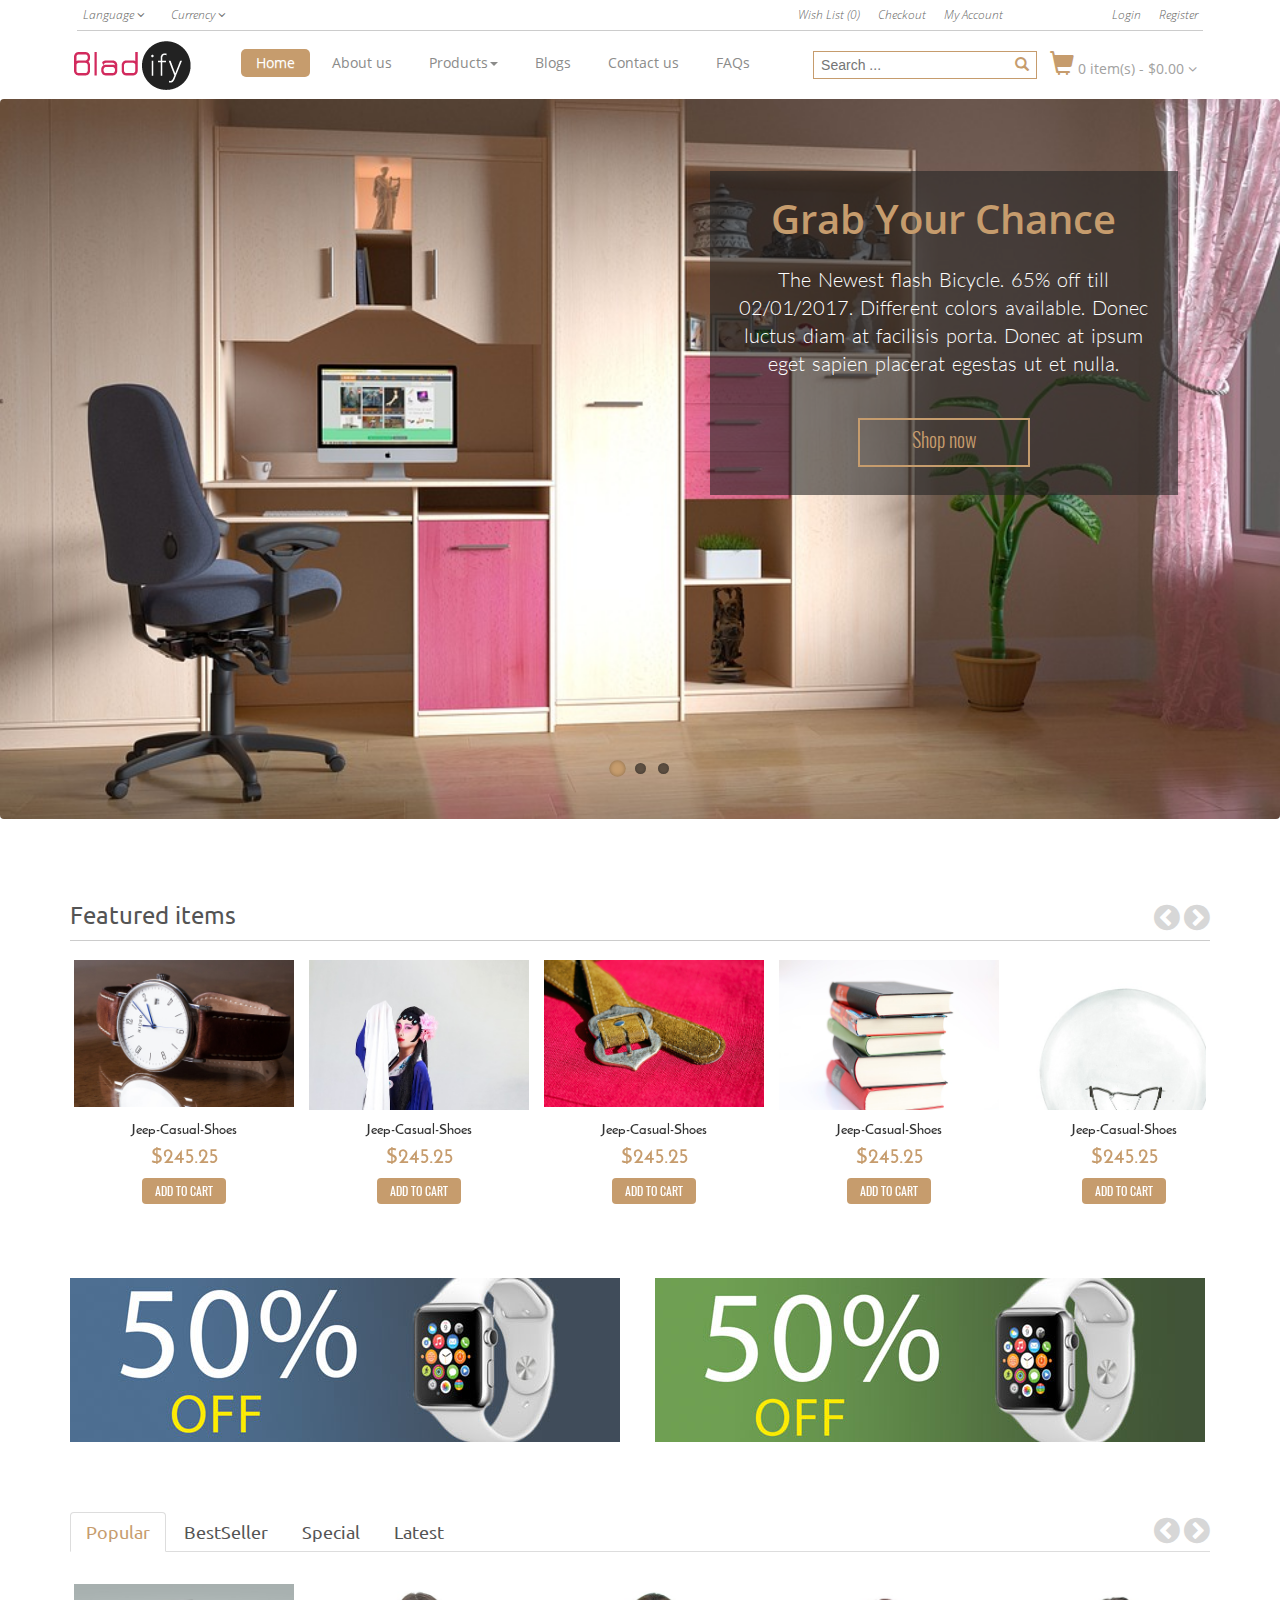
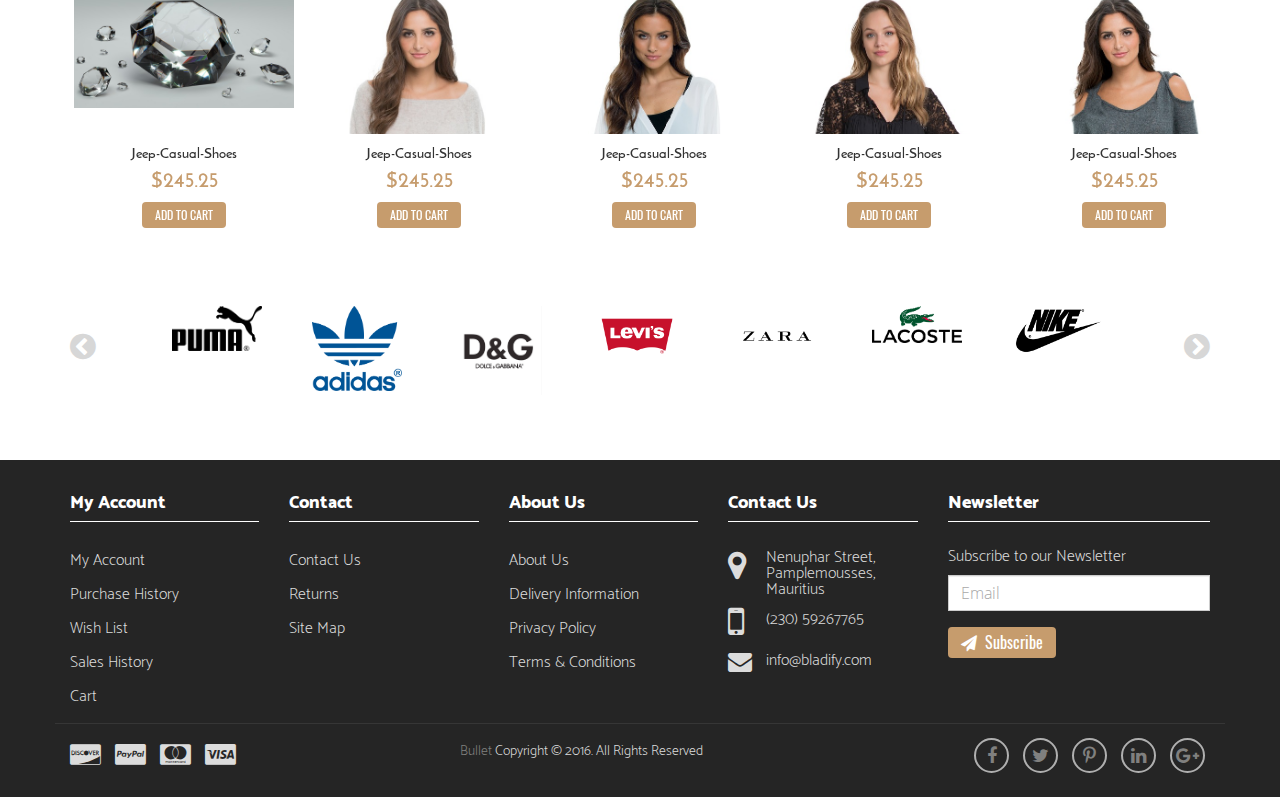
<file: index.html>
<!doctype html>
<html class="no-js" lang="en">
    <head>
        <meta charset="utf-8">
        <meta http-equiv="x-ua-compatible" content="ie=edge">
        <title>bladify</title>
        <meta name="description" content="">
        <meta name="viewport" content="width=device-width, initial-scale=1">

        <link rel="apple-touch-icon" href="apple-touch-icon.png">
        <!--  Place favicon.ico in the root directory -->

        <!--  Latest compiled and minified CSS -->
        <link rel="stylesheet" href="css/bootstrap.css">

        <!--  Optional theme -->
        <link rel="stylesheet" href="css/bootstrap-theme.css">

        <!--  font awesome  -->
        <link rel="stylesheet" type="text/css" href="css/font-awesome.css">

        <!--  flexslider  -->
        <link rel="stylesheet" type="text/css" href="css/flexslider.css">

        <link rel="stylesheet" href="css/normalize.css">
        <link rel="stylesheet" href="css/main.css">
        <script src="js/vendor/modernizr-2.8.3.min.js"></script>
    </head>
    <body>
        <!--[if lt IE 8]>
            <p class="browserupgrade">You are using an <strong>outdated</strong> browser. Please <a href="http://browsehappy.com/">upgrade your browser</a> to improve your experience.</p>
        <![endif]-->

        <!-- bladify ecommerce website start here -->

        <!--  Header start here  -->
        <header>
            <!--  Top header  -->
            <section id="bladify-top-menu">
                <div class="container">
                    <div class="row">
                        <div class="collapse-btn">
                            <button data-toggle="collapse" data-target="#top-header-wrapper" class="btn collapsed">
                                <span class="fa fa-plus" aria-hidden="true"></span>
                            </button>
                        </div>

                        <div id="top-header-wrapper">
                            <!-- Language and Currency  -->
                            <article id="bladify-lang-cur" class="col-sm-12 col-md-5 clearfix">
                                <div class="dropdown">
                                  <button class="btn transparent-color font-12 dropdown-toggle" type="button" data-toggle="dropdown">Language
                                  <span class="fa fa-angle-down" aria-hidden="true"></span></button>
                                  <ul class="dropdown-menu">
                                    <li><a href="#">English</a></li>
                                    <li><a href="#">French</a></li>
                                  </ul>
                                </div>

                                <div class="dropdown">
                                  <button class="btn transparent-color font-12 dropdown-toggle" type="button" data-toggle="dropdown">Currency
                                  <span class="fa fa-angle-down" aria-hidden="true"></span></button>
                                  <ul class="dropdown-menu">
                                    <li><a href="#">USD</a></li>
                                    <li><a href="#">MRU</a></li>
                                  </ul>
                                </div>
                            </article>
                            <!-- Language and Currency end -->

                            <!-- Wish list, Checkout and My Account -->
                            <article id="bladify-myaccount" class="col-sm-12 col-md-5 right-text-align">
                                <a href="#" class="btn border-right-btn">Wish List (0)</a>
                                <a href="#" class="btn border-right-btn">Checkout</a>
                                <a href="#" class="btn border-right-btn">My Account</a>
                            </article>
                            <!-- Wish list, Checkout and My Account end -->

                            <!-- Login and Register -->
                            <article id="bladify-login" class="col-sm-12 col-md-2 right-text-align">
                                <a href="#" class="btn border-right-btn">Login</a>
                                <a href="#" class="btn border-right-btn">Register</a>
                            </article>
                            <!-- Login and Register end -->
                        </div><!-- .top-header-wrapper -->
                    </div><!-- row -->
                    <hr class="margin-zero" />
                </div><!-- container -->
            </section>
            <!--  Top header end -->

            <!--  Main menu  -->
            <section id="bladify-main-menu">
                <nav class="navbar navbar-default">
                  <div class="container">
                    <!-- logo -->
                    <div class="navbar-header">
                        <button type="button" class="navbar-toggle" data-toggle="collapse" data-target="#bladify-menu">
                            <span class="icon-bar"></span>
                            <span class="icon-bar"></span>
                            <span class="icon-bar"></span>
                        </button>
                        <a href="#"><img src="img/logo.png" alt="bladify site Logo" title="Home" /></a>
                    </div>
                    <!-- logo end -->

                    <!-- Menu -->
                    <div class="collapse navbar-collapse" id="bladify-menu">
                        <ul class="nav navbar-nav">
                            <li class="active"><a href="index.html">Home</a></li>
                            <li><a href="#">About us</a></li>
                            <li>
                                <a href="#" data-toggle="dropdown">Products<span class="caret"></span></a>
                                <ul class="dropdown-menu">
                                    <li><a href="#">Shoes</a></li>
                                    <li><a href="#">Jewelry</a></li>
                                    <li><a href="#">Clothes</a></li>
                                    <li><a href="#">Watch</a></li>
                                    <li><a href="#">Gift</a></li>
                                    <li><a href="#">Spectacle</a></li>
                                    <li><a href="#">Books</a></li>
                                </ul>
                            </li>
                            <li><a href="#">Blogs</a></li>
                            <li><a href="#">Contact us</a></li>
                            <li><a href="#">FAQs</a></li>
                        </ul>
                        <!-- Menu end -->

                        <div class="nav navbar-nav navbar-right">
                            <!-- Search -->
                            <div id="bladify-search-form">
                                <form action="#" method="post" name="search-form">
                                    <span class="display-inline-block"><input type="text" name="search" placeholder="Search ..." /></span>
                                    <span class="display-inline-block search-btn">
                                        <button type="submit" name="submit">
                                            <span class="glyphicon glyphicon-search"></span>
                                        </button>
                                    </span>
                                </form>
                            </div>
                            <!-- Search end -->

                            <!-- Cart -->
                            <div id="bladify-cart">
                                <div class="dropdown">
                                  <button class="btn transparent-color dropdown-toggle" type="button" data-toggle="dropdown">
                                  <span class="glyphicon glyphicon-shopping-cart"></span>
                                  0 item(s) - $0.00
                                  <span class="fa fa-angle-down" aria-hidden="true"></span></button>
                                  <ul class="dropdown-menu">
                                    <li><a href="#">$0.00</a></li>
                                  </ul>
                                </div>
                            </div>
                            <!-- Cart end -->
                        </div><!-- nav navbar-nav navbar-right -->
                    </div><!-- myNavbar -->
                  </div>
                </nav>
            </section>
            <!--  Main menu end  -->

            <!--  Header Slider  -->
            <section id="bladify-slider">
                <div id="header-slider" class="flexslider">
                  <ul class="slides">
                    <li class="bladify-slide">
                      <div class="bladify-hs-bg-img" style="background-image: url('img/slider1.jpg');"></div>
                      <span class="bladify-slide-details">
                          <h1>Grab Your Chance</h1>
                          <p>The Newest flash Bicycle. 65% off till 02/01/2017. Different colors available. Donec luctus diam at facilisis porta. Donec at ipsum eget sapien placerat egestas ut et nulla.</p>
                          <div class="bladify-sd-btn"><a href="#" class="bladify-btn">Shop now</a></div>
                      </span>
                    </li>
                    <li class="bladify-slide">
                      <div class="bladify-hs-bg-img" style="background-image: url('img/slider2.jpg');"></div>
                      <span class="bladify-slide-details">
                          <h1>Grab Your Chance</h1>
                          <p>The Newest flash Bicycle. 65% off till 02/01/2017. Different colors available. Donec luctus diam at facilisis porta. Donec at ipsum eget sapien placerat egestas ut et nulla.</p>
                          <div class="bladify-sd-btn"><a href="#" class="bladify-btn">Shop now</a></div>
                      </span>
                    </li>
                    <li class="bladify-slide">
                      <div class="bladify-hs-bg-img" style="background-image: url('img/slider3.jpg');"></div>
                      <span class="bladify-slide-details">
                          <h1>Grab Your Chance</h1>
                          <p>The Newest flash Bicycle. 65% off till 02/01/2017. Different colors available. Donec luctus diam at facilisis porta. Donec at ipsum eget sapien placerat egestas ut et nulla.</p>
                          <div class="bladify-sd-btn"><a href="#" class="bladify-btn">Shop now</a></div>
                      </span>
                    </li>
                  </ul>
                </div>
            </section>
            <!--  Header Slider end  -->
        </header>
        <!--  Header end here  -->

        <!--  Contents start here  -->

        <!--  Services start here  -->
        <section id="bladify-services">
            <div class="container">
                <div id="services-slider" class="flexslider">
                    <div class="row">
                        <ul class="slides">
                            <li class="bladify-service">
                                <span class="bladify-icon"><i class="fa fa-truck" aria-hidden="true"></i></span>
                                <span class="bladify-text">
                                    <h4>Free shipping</h4>
                                    <b>Free in all products</b>
                                </span>
                            </li>

                            <li class="bladify-service">
                                <span class="bladify-icon"><i class="fa fa-money" aria-hidden="true"></i></span>
                                <span class="bladify-text">
                                    <h4>30 days money back</h4>
                                    <b>100% money back</b>
                                </span>
                            </li>

                            <li class="bladify-service">
                                <span class="bladify-icon"><i class="fa fa-lock" aria-hidden="true"></i></span>
                                <span class="bladify-text">
                                    <h4>Payment secured</h4>
                                    <b>Payment secured</b>
                                </span>
                            </li>

                            <li class="bladify-service">
                                <span class="bladify-icon"><i class="fa fa-user" aria-hidden="true"></i></span>
                                <span class="bladify-text">
                                    <h4>Customer service</h4>
                                    <b>24/7 support</b>
                                </span>
                            </li>
                        </ul>
                    </div><!-- .row -->
                </div>
            </div>
        </section>
        <!--  Services end here  -->

        <!--  Featured items start here  -->
        <section id="bladify-featured-items">
            <div class="container">
                <div class="row">
                    <div class="col-md-10 col-lg-10"><h3>Featured items</h3></div>

                    <div class="col-md-2 col-lg-2 right-text-align">

                        <!-- flexslider controller -->
                        <span class="bladify-featured-custom-navigation">
                          <a href="#" class="flex-prev"><i class="fa fa-chevron-circle-left" aria-hidden="true"></i></a>
                          <a href="#" class="flex-next"><i class="fa fa-chevron-circle-right" aria-hidden="true"></i></a>
                        </span>
                    </div>
                </div>

                <hr class="margin-top-zero" />

                <!-- flexslider -->
                <div id="featured-slider" class="flexslider">
                  <ul class="slides products">
                    <li>
                      <div><img src="img/products/featured/accessory.jpg" /></div>
                      <p>Jeep-Casual-Shoes</p>
                      <p><span class="bladify-price">$245.25</span></p>
                      <p><button class="btn">add to cart</button></p>
                    </li>
                    <li>
                      <div><img src="img/products/featured/beijing-opera.jpg" /></div>
                      <p>Jeep-Casual-Shoes</p>
                      <p><span class="bladify-price">$245.25</span></p>
                      <p><button class="btn">add to cart</button></p>
                    </li>
                    <li>
                      <div><img src="img/products/featured/belts.jpg" /></div>
                      <p>Jeep-Casual-Shoes</p>
                      <p><span class="bladify-price">$245.25</span></p>
                      <p><button class="btn">add to cart</button></p>
                    </li>
                    <li>
                      <div><img src="img/products/featured/books.jpg" /></div>
                      <p>Jeep-Casual-Shoes</p>
                      <p><span class="bladify-price">$245.25</span></p>
                      <p><button class="btn">add to cart</button></p>
                    </li>
                    <li>
                      <div><img src="img/products/featured/bulb.jpg" /></div>
                      <p>Jeep-Casual-Shoes</p>
                      <p><span class="bladify-price">$245.25</span></p>
                      <p><button class="btn">add to cart</button></p>
                    </li>
                    <li>
                      <div><img src="img/products/featured/analog-bg.jpg" /></div>
                      <p>Jeep-Casual-Shoes</p>
                      <p><span class="bladify-price">$245.25</span></p>
                      <p><button class="btn">add to cart</button></p>
                    </li>
                  </ul>
                </div>
            </div>
        </section>
        <!--  Featured items start here  -->

        <!--  Banners start here  -->
        <section id="bladify-banners">
            <div class="container">
                <div class="row">
                    <div class="bladify-banner col-md-6">
                        <img src="img/banners/banner1.jpg" alt="Apple watch">
                    </div>

                    <div class="bladify-banner col-md-6">
                        <img src="img/banners/banner2.jpg" alt="Apple watch">
                    </div>
                </div>
            </div>
        </section>
        <!--  Banners end here  -->

        <div class="container">
           <ul class="nav nav-tabs">
                <li class="active"><a data-toggle="tab" href="#bladify-popular">Popular</a></li>
                <li><a data-toggle="tab" href="#bladify-bestseller">BestSeller</a></li>
                <li><a data-toggle="tab" href="#bladify-special">Special</a></li>
                <li><a data-toggle="tab" href="#bladify-latest">Latest</a></li>
            </ul>
        </div>

        <div class="tab-content">
          <!--  Popular start here  -->
          <section id="bladify-popular" class="tab-pane fade in active">
              <div class="container">

                  <!-- flexslider controllers -->
                  <span class="bladify-popular-custom-navigation">
                    <a href="#" class="flex-prev"><i class="fa fa-chevron-circle-left" aria-hidden="true"></i></a>
                    <a href="#" class="flex-next"><i class="fa fa-chevron-circle-right" aria-hidden="true"></i></a>
                  </span>

                  <!-- flexslider -->
                  <div id="popular-slider" class="flexslider">
                    <ul class="slides products">
                      <li>
                        <div><img src="img/products/popular/diamond.jpg" /></div>
                        <p>Jeep-Casual-Shoes</p>
                        <p><span class="bladify-price">$245.25</span></p>
                        <p><button class="btn">add to cart</button></p>
                      </li>
                      <li>
                        <div><img src="img/products/popular/elan.jpg" /></div>
                        <p>Jeep-Casual-Shoes</p>
                        <p><span class="bladify-price">$245.25</span></p>
                        <p><button class="btn">add to cart</button></p>
                      </li>
                      <li>
                        <div><img src="img/products/popular/elan2.jpg" /></div>
                        <p>Jeep-Casual-Shoes</p>
                        <p><span class="bladify-price">$245.25</span></p>
                        <p><button class="btn">add to cart</button></p>
                      </li>
                      <li>
                        <div><img src="img/products/popular/elan3.jpg" /></div>
                        <p>Jeep-Casual-Shoes</p>
                        <p><span class="bladify-price">$245.25</span></p>
                        <p><button class="btn">add to cart</button></p>
                      </li>
                      <li>
                        <div><img src="img/products/popular/elan13.jpg" /></div>
                        <p>Jeep-Casual-Shoes</p>
                        <p><span class="bladify-price">$245.25</span></p>
                        <p><button class="btn">add to cart</button></p>
                      </li>
                      <li>
                        <div><img src="img/products/popular/family.jpg" /></div>
                        <p>Jeep-Casual-Shoes</p>
                        <p><span class="bladify-price">$245.25</span></p>
                        <p><button class="btn">add to cart</button></p>
                      </li>
                    </ul>
                  </div>
              </div><!-- .container -->
          </section>
          <!--  Popular end here  -->

          <!--  BestSeller start here  -->
          <section id="bladify-bestseller" class="tab-pane fade">
              <div class="container">

                  <!-- flexslider controllers -->
                  <span class="bladify-bestseller-custom-navigation">
                    <a href="#" class="flex-prev"><i class="fa fa-chevron-circle-left" aria-hidden="true"></i></a>
                    <a href="#" class="flex-next"><i class="fa fa-chevron-circle-right" aria-hidden="true"></i></a>
                  </span>

                  <!-- flexslider -->
                  <div id="bestseller-slider" class="flexslider">
                    <ul class="slides products">
                      <li>
                        <div><img src="img/products/featured/accessory.jpg" /></div>
                        <p>Jeep-Casual-Shoes</p>
                        <p><span class="bladify-price">$245.25</span></p>
                        <p><button class="btn">add to cart</button></p>
                      </li>
                      <li>
                        <div><img src="img/products/featured/beijing-opera.jpg" /></div>
                        <p>Jeep-Casual-Shoes</p>
                        <p><span class="bladify-price">$245.25</span></p>
                        <p><button class="btn">add to cart</button></p>
                      </li>
                      <li>
                        <div><img src="img/products/featured/belts.jpg" /></div>
                        <p>Jeep-Casual-Shoes</p>
                        <p><span class="bladify-price">$245.25</span></p>
                        <p><button class="btn">add to cart</button></p>
                      </li>
                      <li>
                        <div><img src="img/products/featured/books.jpg" /></div>
                        <p>Jeep-Casual-Shoes</p>
                        <p><span class="bladify-price">$245.25</span></p>
                        <p><button class="btn">add to cart</button></p>
                      </li>
                      <li>
                        <div><img src="img/products/featured/bulb.jpg" /></div>
                        <p>Jeep-Casual-Shoes</p>
                        <p><span class="bladify-price">$245.25</span></p>
                        <p><button class="btn">add to cart</button></p>
                      </li>
                      <li>
                        <div><img src="img/products/featured/analog-bg.jpg" /></div>
                        <p>Jeep-Casual-Shoes</p>
                        <p><span class="bladify-price">$245.25</span></p>
                        <p><button class="btn">add to cart</button></p>
                      </li>
                    </ul>
                  </div>
              </div><!-- .container -->
          </section>
          <!--  BestSeller end here  -->

          <!--  Special start here  -->
          <section id="bladify-special" class="tab-pane fade">
              <div class="container">

                  <!-- flexslider controllers -->
                  <span class="bladify-special-custom-navigation">
                    <a href="#" class="flex-prev"><i class="fa fa-chevron-circle-left" aria-hidden="true"></i></a>
                    <a href="#" class="flex-next"><i class="fa fa-chevron-circle-right" aria-hidden="true"></i></a>
                  </span>

                  <!-- flexslider -->
                  <div id="special-slider" class="flexslider">
                    <ul class="slides products">
                      <li>
                        <div><img src="img/products/featured/accessory.jpg" /></div>
                        <p>Jeep-Casual-Shoes</p>
                        <p><span class="bladify-price">$245.25</span></p>
                        <p><button class="btn">add to cart</button></p>
                      </li>
                      <li>
                        <div><img src="img/products/featured/beijing-opera.jpg" /></div>
                        <p>Jeep-Casual-Shoes</p>
                        <p><span class="bladify-price">$245.25</span></p>
                        <p><button class="btn">add to cart</button></p>
                      </li>
                      <li>
                        <div><img src="img/products/featured/belts.jpg" /></div>
                        <p>Jeep-Casual-Shoes</p>
                        <p><span class="bladify-price">$245.25</span></p>
                        <p><button class="btn">add to cart</button></p>
                      </li>
                      <li>
                        <div><img src="img/products/featured/books.jpg" /></div>
                        <p>Jeep-Casual-Shoes</p>
                        <p><span class="bladify-price">$245.25</span></p>
                        <p><button class="btn">add to cart</button></p>
                      </li>
                      <li>
                        <div><img src="img/products/featured/bulb.jpg" /></div>
                        <p>Jeep-Casual-Shoes</p>
                        <p><span class="bladify-price">$245.25</span></p>
                        <p><button class="btn">add to cart</button></p>
                      </li>
                      <li>
                        <div><img src="img/products/featured/analog-bg.jpg" /></div>
                        <p>Jeep-Casual-Shoes</p>
                        <p><span class="bladify-price">$245.25</span></p>
                        <p><button class="btn">add to cart</button></p>
                      </li>
                    </ul>
                  </div>
              </div><!-- .container -->
          </section>
          <!--  Special end here  -->

          <!--  Latest start here  -->
          <section id="bladify-latest" class="tab-pane fade">
              <div class="container">

                  <!-- flexslider controllers -->
                  <span class="bladify-latest-custom-navigation">
                    <a href="#" class="flex-prev"><i class="fa fa-chevron-circle-left" aria-hidden="true"></i></a>
                    <a href="#" class="flex-next"><i class="fa fa-chevron-circle-right" aria-hidden="true"></i></a>
                  </span>

                  <!-- flexslider -->
                  <div id="latest-slider" class="flexslider">
                    <ul class="slides products">
                      <li>
                        <div><img src="img/products/featured/accessory.jpg" /></div>
                        <p>Jeep-Casual-Shoes</p>
                        <p><span class="bladify-price">$245.25</span></p>
                        <p><button class="btn">add to cart</button></p>
                      </li>
                      <li>
                        <div><img src="img/products/featured/beijing-opera.jpg" /></div>
                        <p>Jeep-Casual-Shoes</p>
                        <p><span class="bladify-price">$245.25</span></p>
                        <p><button class="btn">add to cart</button></p>
                      </li>
                      <li>
                        <div><img src="img/products/featured/belts.jpg" /></div>
                        <p>Jeep-Casual-Shoes</p>
                        <p><span class="bladify-price">$245.25</span></p>
                        <p><button class="btn">add to cart</button></p>
                      </li>
                      <li>
                        <div><img src="img/products/featured/books.jpg" /></div>
                        <p>Jeep-Casual-Shoes</p>
                        <p><span class="bladify-price">$245.25</span></p>
                        <p><button class="btn">add to cart</button></p>
                      </li>
                      <li>
                        <div><img src="img/products/featured/bulb.jpg" /></div>
                        <p>Jeep-Casual-Shoes</p>
                        <p><span class="bladify-price">$245.25</span></p>
                        <p><button class="btn">add to cart</button></p>
                      </li>
                      <li>
                        <div><img src="img/products/featured/analog-bg.jpg" /></div>
                        <p>Jeep-Casual-Shoes</p>
                        <p><span class="bladify-price">$245.25</span></p>
                        <p><button class="btn">add to cart</button></p>
                      </li>
                    </ul>
                  </div>
              </div><!-- .container -->
          </section>
          <!--  Latest end here  -->

        </div><!-- .tab-content -->

        <!--  Brands start here  -->
        <section id="bladify-brands">
            <div class="container">
                <div class="row">

                    <!-- flexslider left controller -->
                    <div class="col-md-1">
                        <span class="bladify-brands-custom-navigation float-left">
                          <a href="#" class="flex-prev"><i class="fa fa-chevron-circle-left" aria-hidden="true"></i></a>
                        </span>
                    </div>

                    <!-- flexslider -->
                    <div class="col-md-10">
                        <div id="brands-slider" class="flexslider">
                          <ul class="slides">
                            <li class="brand-logo">
                              <img src="img/brands/puma.png" />
                            </li>
                            <li class="brand-logo">
                              <img src="img/brands/adidas.png" />
                            </li>
                            <li class="brand-logo">
                              <img src="img/brands/dg.png" />
                            </li>
                            <li class="brand-logo">
                              <img src="img/brands/levis.png" />
                            </li>
                            <li class="brand-logo">
                              <img src="img/brands/zara.png" />
                            </li>
                            <li class="brand-logo">
                              <img src="img/brands/lacoste.png" />
                            </li>
                            <li class="brand-logo">
                              <img src="img/brands/nike.png" />
                            </li>
                            <li class="brand-logo">
                              <img src="img/brands/reebok.png" />
                            </li>
                            <li class="brand-logo">
                              <img src="img/brands/vans.png" />
                            </li>
                            <li class="brand-logo">
                              <img src="img/brands/casa_moda.png" />
                            </li>
                            <li class="brand-logo">
                              <img src="img/brands/diesel-denim.png" />
                            </li>
                            <li class="brand-logo">
                              <img src="img/brands/flames.png" />
                            </li>
                            <li class="brand-logo">
                              <img src="img/brands/rolex.png" />
                            </li>
                          </ul>
                        </div>
                    </div>

                    <!-- flexslider right controller -->
                    <div class="col-md-1">
                        <span class="bladify-brands-custom-navigation float-right">
                          <a href="#" class="flex-next"><i class="fa fa-chevron-circle-right" aria-hidden="true"></i></a>
                        </span>
                    </div>

                </div><!-- .row -->

            </div><!-- .container -->
        </section>
        <!--  Brands end here  -->

        <!--  Contents end here  -->

        <!--  Footer start here  -->
        <footer>
            <!-- Top Footer -->
            <section id="bladify-footer-top">
                <div class="container">
                    <div class="row">
                        <div class="col-xs-12 col-sm-12 col-md-12 col-lg-9 col-xl-9" id="bladify-contact">
                            <div class="row">
                                <div class="bladify-info col-xs-12 col-sm-6 col-md-3 col-lg-3 col-xl-3">
                                    <h3 data-target="#myaccount">My Account</h3>
                                    <ul id="myaccount">
                                      <li><a href="#">My Account</a></li>
                                      <li><a href="#">Purchase History</a></li>
                                      <li><a href="#">Wish List</a></li>
                                      <li><a href="#">Sales History</a></li>
                                      <li><a href="#">Cart</a></li>
                                    </ul>
                                </div>

                                <div class="bladify-info col-xs-12 col-sm-6 col-md-3 col-lg-3 col-xl-3">
                                    <h3 data-target="#contact">Contact</h3>
                                    <ul id="contact">
                                      <li><a href="#">Contact Us</a></li>
                                      <li><a href="#">Returns</a></li>
                                      <li><a href="#">Site Map</a></li>
                                    </ul>
                                </div>

                                <!-- Add clearfix for only the required viewport -->
                                <div class="clearfix visible-sm"></div>

                                <div class="bladify-info col-xs-12 col-sm-6 col-md-3 col-lg-3 col-xl-3">
                                    <h3 data-target="#aboutus">About Us</h3>
                                    <ul id="aboutus">
                                      <li><a href="#">About Us</a></li>
                                      <li><a href="#">Delivery Information</a></li>
                                      <li><a href="#">Privacy Policy</a></li>
                                      <li><a href="#">Terms &amp; Conditions</a></li>
                                    </ul>
                                </div>

                                <div class="bladify-info col-xs-12 col-sm-6 col-md-3 col-lg-3 col-xl-3">
                                    <h3 data-target="#contactus">Contact Us</h3>
                                    <ul id="contactus">
                                      <li class="clearfix">
                                        <span class="baldify-contact-icon"><i class="fa fa-map-marker" aria-hidden="true"></i></span>
                                        <span class="bladify-contact-text">Nenuphar Street, Pamplemousses, Mauritius</span>
                                      </li>
                                      <li class="clearfix">
                                        <span class="baldify-contact-icon"><i class="fa fa-mobile" aria-hidden="true"></i></span>
                                        <span class="bladify-contact-text">(230) 59267765</span>
                                      </li>
                                      <li class="clearfix">
                                        <span class="baldify-contact-icon"><i class="fa fa-envelope" aria-hidden="true"></i></span>
                                        <span class="bladify-contact-text">info@bladify.com</span>
                                      </li>
                                    </ul>
                                </div>
                            </div><!-- .row -->

                        </div><!-- #bladify-contact -->
                        <div class="col-xs-12 col-sm-12 col-md-12 col-lg-3 col-xl-3" id="bladify-newsletter">
                            <form id="bladify-newsletter-form" action="#" method="post" name="newsletter-form">
                                <h3 data-target="#newsletter">Newsletter</h3>
                                <div id="newsletter">
                                    <p>Subscribe to our Newsletter</p>
                                    <input type="email" name="email" class="form-control" placeholder="Email">
                                    <button class="btn" type="submit"><i class="fa fa-paper-plane" aria-hidden="true"></i> Subscribe</button>
                                </div>
                            </form>
                        </div><!-- #bladify-newsletter -->
                    </div>
                </div><!-- container -->
            </section>
            <!-- Top Footer end -->
            <section id="bladify-footer-bottom">
               <div class="container">
                  <div class="row">
                      <div class="col-md-4 col-lg-4 payment-method">
                          <ul class="list-inline">
                              <li><i class="fa fa-cc-discover" aria-hidden="true"></i></li>
                              <li><i class="fa fa-cc-paypal" aria-hidden="true"></i></li>
                              <li><i class="fa fa-cc-mastercard" aria-hidden="true"></i></li>
                              <li><i class="fa fa-cc-visa" aria-hidden="true"></i></li>
                          </ul>
                      </div>

                      <div class="col-md-4 col-lg-4 copyright">
                          <p><a href="index.html">Bullet</a> Copyright © 2016. All Rights Reserved</p>
                      </div>

                      <div class="col-md-4 col-lg-4 social">
                          <ul class="list-inline">
                              <li><a href="#"><i class="fa fa-facebook" aria-hidden="true"></i></a></li>
                              <li><a href="#"><i class="fa fa-twitter" aria-hidden="true"></i></a></li>
                              <li><a href="#"><i class="fa fa-pinterest-p" aria-hidden="true"></i></a></li>
                              <li><a href="#"><i class="fa fa-linkedin" aria-hidden="true"></i></a></li>
                              <li><a href="#"><i class="fa fa-google-plus" aria-hidden="true"></i></a></li>
                          </ul>
                      </div>
                  </div>
                </div> <!-- container -->
              </section>

        </footer>
        <!--  Footer end here  -->


        <script src="https://code.jquery.com/jquery-1.12.0.min.js"></script>
        <script>window.jQuery || document.write('<script src="js/vendor/jquery-1.12.0.min.js"><\/script>')</script>

        <!-- Latest compiled and minified JavaScript Bootstrap-->
        <script src="js/vendor/bootstrap.js"></script>
        <script type="text/javascript" src="js/vendor/jquery.flexslider.js"></script>
        <script src="js/plugins.js"></script>
        <script src="js/main.js"></script>

        <!-- Google Analytics: change UA-XXXXX-X to be your site's ID. -->
        <script>
            (function(b,o,i,l,e,r){b.GoogleAnalyticsObject=l;b[l]||(b[l]=
            function(){(b[l].q=b[l].q||[]).push(arguments)});b[l].l=+new Date;
            e=o.createElement(i);r=o.getElementsByTagName(i)[0];
            e.src='https://www.google-analytics.com/analytics.js';
            r.parentNode.insertBefore(e,r)}(window,document,'script','ga'));
            ga('create','UA-XXXXX-X','auto');ga('send','pageview');
        </script>
    </body>
</html>
</file>
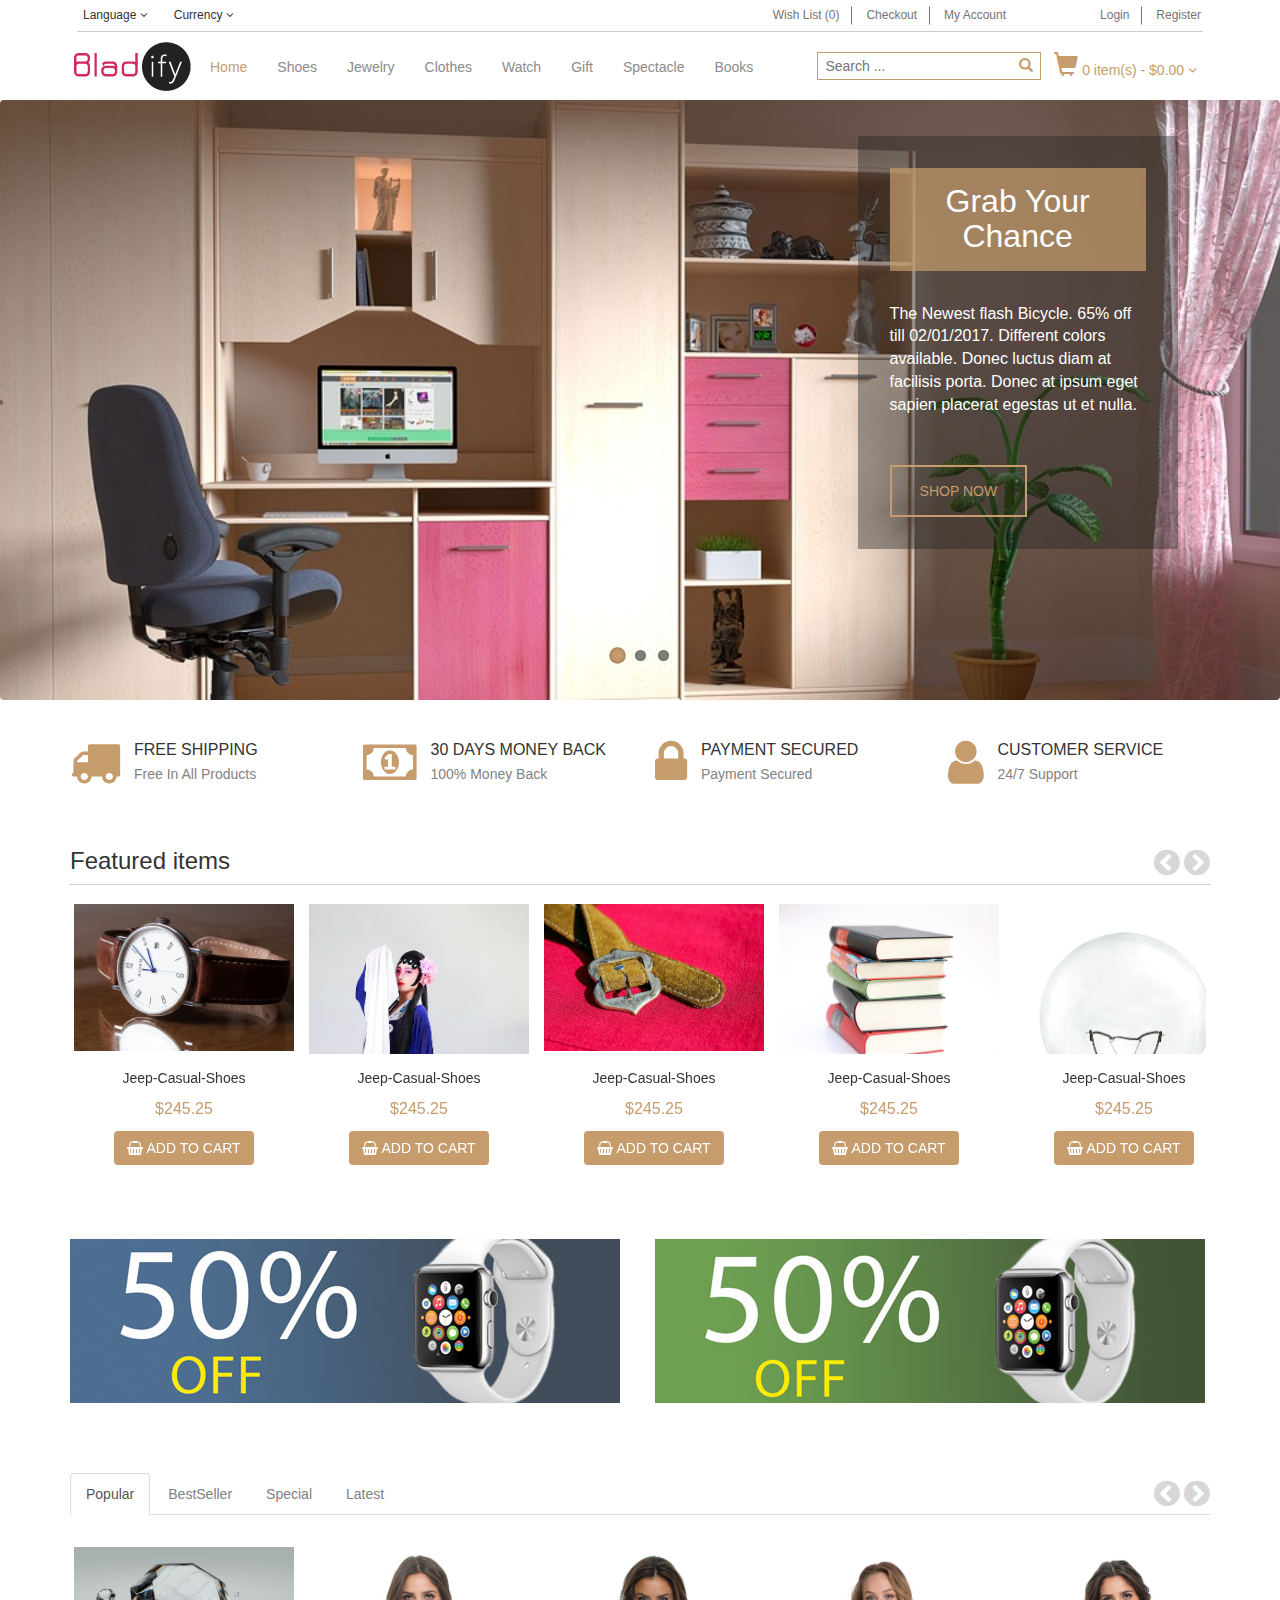
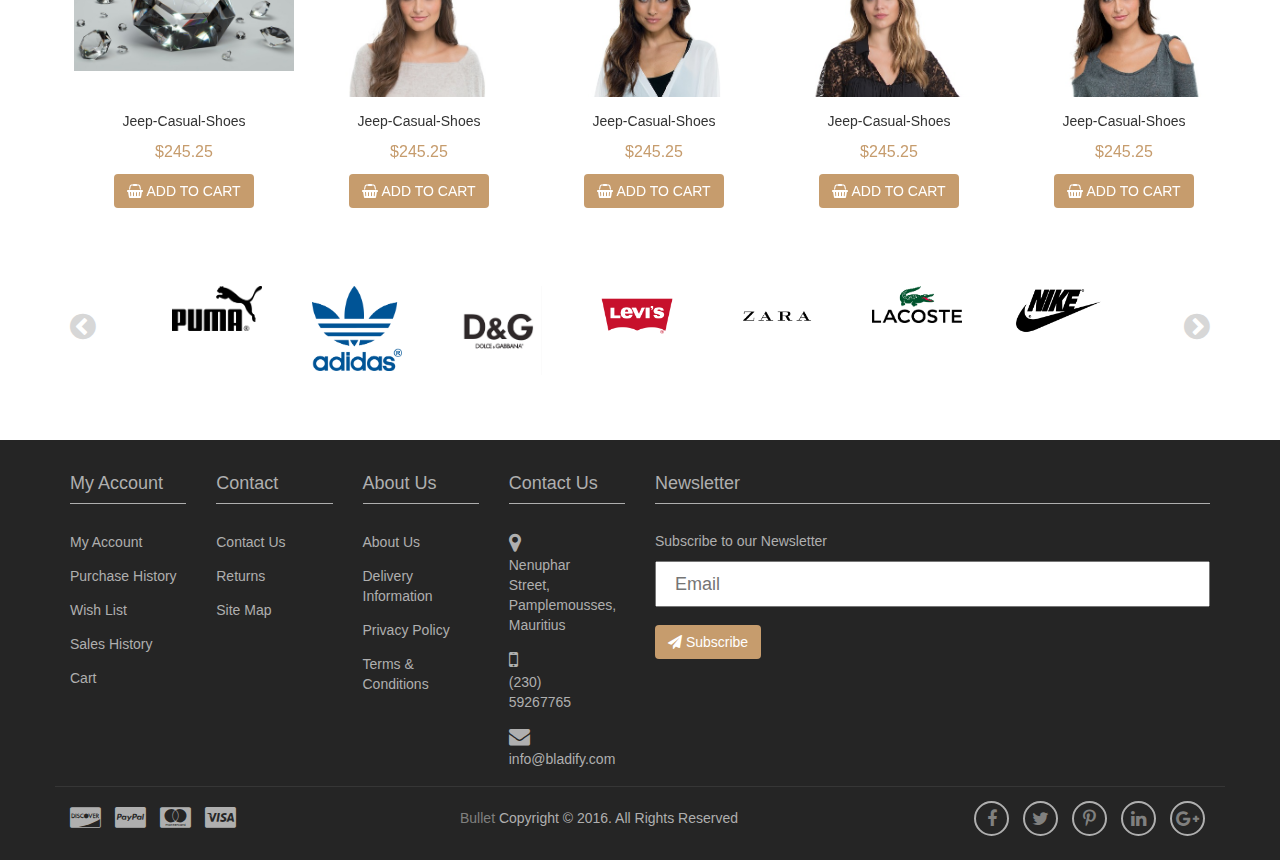
<file: bullet/index.html>
<!doctype html>
<html class="no-js" lang="en">
    <head>
        <meta charset="utf-8">
        <meta http-equiv="x-ua-compatible" content="ie=edge">
        <title>bladify</title>
        <meta name="description" content="">
        <meta name="viewport" content="width=device-width, initial-scale=1">

        <link rel="apple-touch-icon" href="apple-touch-icon.png">
        <!--  Place favicon.ico in the root directory -->

        <!--  Latest compiled and minified CSS -->
        <link rel="stylesheet" href="css/bootstrap.css">

        <!--  Optional theme -->
        <link rel="stylesheet" href="css/bootstrap-theme.css">

        <!--  font awesome  -->
        <link rel="stylesheet" type="text/css" href="css/font-awesome.css">

        <!--  flexslider  -->
        <link rel="stylesheet" type="text/css" href="css/flexslider.css">

        <link rel="stylesheet" href="css/normalize.css">
        <link rel="stylesheet" href="css/main.css">
        <script src="js/vendor/modernizr-2.8.3.min.js"></script>
    </head>
    <body>
        <!--[if lt IE 8]>
            <p class="browserupgrade">You are using an <strong>outdated</strong> browser. Please <a href="http://browsehappy.com/">upgrade your browser</a> to improve your experience.</p>
        <![endif]-->

        <!-- bladify ecommerce website start here -->

        <!--  Header start here  -->
        <header>
            <!--  Top header  -->
            <section id="bladify-top-menu">
                <div class="container">
                    <div class="row">
                        <!-- Language and Currency  -->
                        <article id="bladify-lang-cur" class="col-sm-12 col-md-5">
                            <div class="dropdown">
                              <button class="btn transparent-color font-12 dropdown-toggle" type="button" data-toggle="dropdown">Language
                              <span class="fa fa-angle-down" aria-hidden="true"></span></button>
                              <ul class="dropdown-menu">
                                <li><a href="#">English</a></li>
                                <li><a href="#">French</a></li>
                              </ul>
                            </div>

                            <div class="dropdown">
                              <button class="btn transparent-color font-12 dropdown-toggle" type="button" data-toggle="dropdown">Currency
                              <span class="fa fa-angle-down" aria-hidden="true"></span></button>
                              <ul class="dropdown-menu">
                                <li><a href="#">USD</a></li>
                                <li><a href="#">MRU</a></li>
                              </ul>
                            </div>
                        </article>
                        <!-- Language and Currency end -->

                        <!-- Wish list, Checkout and My Account -->
                        <article id="bladify-myaccount" class="col-sm-12 col-md-5 right-text-align">
                            <a href="#" class="btn border-right-btn">Wish List (0)</a>
                            <a href="#" class="btn border-right-btn">Checkout</a>
                            <a href="#" class="btn border-right-btn">My Account</a>
                        </article>
                        <!-- Wish list, Checkout and My Account end -->

                        <!-- Login and Register -->
                        <article id="bladify-login" class="col-sm-12 col-md-2 right-text-align">
                            <a href="#" class="btn border-right-btn">Login</a>
                            <a href="#" class="btn border-right-btn">Register</a>
                        </article>
                        <!-- Login and Register end -->

                    </div><!-- row -->
                    <hr class="margin-zero" />
                </div><!-- container -->
            </section>
            <!--  Top header end -->

            <!--  Main menu  -->
            <section id="bladify-main-menu">
                <nav class="navbar navbar-default">
                  <div class="container">
                    <!-- logo -->
                    <div class="navbar-header">
                        <button type="button" class="navbar-toggle" data-toggle="collapse" data-target="#bladify-menu">
                            <span class="icon-bar"></span>
                            <span class="icon-bar"></span>
                            <span class="icon-bar"></span>
                        </button>
                        <a href="#"><img src="img/logo.png" alt="bladify site Logo" title="Home" /></a>
                    </div>
                    <!-- logo end -->

                    <!-- Menu -->
                    <div class="collapse navbar-collapse" id="bladify-menu">
                        <ul class="nav navbar-nav">
                            <li class="active"><a href="index.html">Home</a></li>
                            <li><a href="#">Shoes</a></li>
                            <li><a href="#">Jewelry</a></li>
                            <li><a href="#">Clothes</a></li>
                            <li><a href="#">Watch</a></li>
                            <li><a href="#">Gift</a></li>
                            <li><a href="#">Spectacle</a></li>
                            <li><a href="#">Books</a></li>
                        </ul>
                        <!-- Menu end -->

                        <div class="nav navbar-nav navbar-right">
                            <!-- Search -->
                            <div id="bladify-search-form">
                                <form action="#" method="post" name="search-form">
                                    <span class="display-inline-block"><input type="text" name="search" placeholder="Search ..." /></span>
                                    <span class="display-inline-block search-btn">
                                        <button type="submit" name="submit">
                                            <span class="glyphicon glyphicon-search"></span>
                                        </button>
                                    </span>
                                </form>
                            </div>
                            <!-- Search end -->

                            <!-- Cart -->
                            <div id="bladify-cart">
                                <div class="dropdown">
                                  <button class="btn transparent-color dropdown-toggle" type="button" data-toggle="dropdown">
                                  <span class="glyphicon glyphicon-shopping-cart"></span>
                                  0 item(s) - $0.00
                                  <span class="fa fa-angle-down" aria-hidden="true"></span></button>
                                  <ul class="dropdown-menu">
                                    <li><a href="#">$0.00</a></li>
                                  </ul>
                                </div>
                            </div>
                            <!-- Cart end -->
                        </div><!-- nav navbar-nav navbar-right -->
                    </div><!-- myNavbar -->
                  </div>
                </nav>
            </section>
            <!--  Main menu end  -->

            <!--  Header Slider  -->
            <section id="bladify-slider">
                <div id="header-slider" class="flexslider">
                  <ul class="slides">
                    <li class="bladify-slide">
                      <img src="img/slider1.jpg" alt="bicycle" />
                      <span class="bladify-slide-details">
                          <h1>Grab Your Chance</h1>
                          <p>The Newest flash Bicycle. 65% off till 02/01/2017. Different colors available. Donec luctus diam at facilisis porta. Donec at ipsum eget sapien placerat egestas ut et nulla.</p>
                          <a href="#" class="bladify-btn">Shop now</a>
                      </span>
                    </li>
                    <li class="bladify-slide">
                      <img src="img/slider2.jpg" alt="bird" />
                      <span class="bladify-slide-details">
                          <h1>Grab Your Chance</h1>
                          <p>The Newest flash Bicycle. 65% off till 02/01/2017. Different colors available. Donec luctus diam at facilisis porta. Donec at ipsum eget sapien placerat egestas ut et nulla.</p>
                          <a href="#" class="bladify-btn">Shop now</a>
                      </span>
                    </li>
                    <li class="bladify-slide">
                      <img src="img/slider3.jpg" alt="bird" />
                      <span class="bladify-slide-details">
                          <h1>Grab Your Chance</h1>
                          <p>The Newest flash Bicycle. 65% off till 02/01/2017. Different colors available. Donec luctus diam at facilisis porta. Donec at ipsum eget sapien placerat egestas ut et nulla.</p>
                          <a href="#" class="bladify-btn">Shop now</a>
                      </span>
                    </li>
                  </ul>
                </div>
            </section>
            <!--  Header Slider end  -->
        </header>
        <!--  Header end here  -->

        <!--  Contents start here  -->

        <!--  Services start here  -->
        <section id="bladify-services">
            <div class="container">
                <div class="row">
                    <div class="bladify-service col-sm-6 col-md-3 col-lg-3">
                        <span class="bladify-icon"><i class="fa fa-truck" aria-hidden="true"></i></span>
                        <span class="bladify-text">
                            <h4>Free shipping</h4>
                            <b>Free in all products</b>
                        </span>
                    </div>

                    <div class="bladify-service col-sm-6 col-md-3 col-lg-3">
                        <span class="bladify-icon"><i class="fa fa-money" aria-hidden="true"></i></span>
                        <span class="bladify-text">
                            <h4>30 days money back</h4>
                            <b>100% money back</b>
                        </span>
                    </div>

                    <div class="bladify-service col-sm-6 col-md-3 col-lg-3">
                        <span class="bladify-icon"><i class="fa fa-lock" aria-hidden="true"></i></span>
                        <span class="bladify-text">
                            <h4>Payment secured</h4>
                            <b>Payment secured</b>
                        </span>
                    </div>

                    <div class="bladify-service col-sm-6 col-md-3 col-lg-3">
                        <span class="bladify-icon"><i class="fa fa-user" aria-hidden="true"></i></span>
                        <span class="bladify-text">
                            <h4>Customer service</h4>
                            <b>24/7 support</b>
                        </span>
                    </div>
                </div>
            </div>
        </section>
        <!--  Services end here  -->

        <!--  Featured items start here  -->
        <section id="bladify-featured-items">
            <div class="container">
                <div class="row">
                    <div class="col-md-10 col-lg-10"><h3>Featured items</h3></div>

                    <div class="col-md-2 col-lg-2 right-text-align">

                        <!-- flexslider controller -->
                        <span class="bladify-featured-custom-navigation">
                          <a href="#" class="flex-prev"><i class="fa fa-chevron-circle-left" aria-hidden="true"></i></a>
                          <a href="#" class="flex-next"><i class="fa fa-chevron-circle-right" aria-hidden="true"></i></a>
                        </span>
                    </div>
                </div>

                <hr class="margin-top-zero" />

                <!-- flexslider -->
                <div id="featured-slider" class="flexslider">
                  <ul class="slides">
                    <li>
                      <div><img src="img/products/featured/accessory.jpg" /></div>
                      <p>Jeep-Casual-Shoes</p>
                      <p><span class="bladify-price">$245.25</span></p>
                      <p><button class="btn"><i class="fa fa-shopping-basket" aria-hidden="true"></i> add to cart</button></p>
                    </li>
                    <li>
                      <div><img src="img/products/featured/beijing-opera.jpg" /></div>
                      <p>Jeep-Casual-Shoes</p>
                      <p><span class="bladify-price">$245.25</span></p>
                      <p><button class="btn"><i class="fa fa-shopping-basket" aria-hidden="true"></i> add to cart</button></p>
                    </li>
                    <li>
                      <div><img src="img/products/featured/belts.jpg" /></div>
                      <p>Jeep-Casual-Shoes</p>
                      <p><span class="bladify-price">$245.25</span></p>
                      <p><button class="btn"><i class="fa fa-shopping-basket" aria-hidden="true"></i> add to cart</button></p>
                    </li>
                    <li>
                      <div><img src="img/products/featured/books.jpg" /></div>
                      <p>Jeep-Casual-Shoes</p>
                      <p><span class="bladify-price">$245.25</span></p>
                      <p><button class="btn"><i class="fa fa-shopping-basket" aria-hidden="true"></i> add to cart</button></p>
                    </li>
                    <li>
                      <div><img src="img/products/featured/bulb.jpg" /></div>
                      <p>Jeep-Casual-Shoes</p>
                      <p><span class="bladify-price">$245.25</span></p>
                      <p><button class="btn"><i class="fa fa-shopping-basket" aria-hidden="true"></i> add to cart</button></p>
                    </li>
                    <li>
                      <div><img src="img/products/featured/analog-bg.jpg" /></div>
                      <p>Jeep-Casual-Shoes</p>
                      <p><span class="bladify-price">$245.25</span></p>
                      <p><button class="btn"><i class="fa fa-shopping-basket" aria-hidden="true"></i> add to cart</button></p>
                    </li>
                  </ul>
                </div>
            </div>
        </section>
        <!--  Featured items start here  -->

        <!--  Banners start here  -->
        <section id="bladify-banners">
            <div class="container">
                <div class="row">
                    <div class="col-md-6">
                        <img src="img/banners/banner1.jpg" alt="Apple watch">
                    </div>

                    <div class="col-md-6">
                        <img src="img/banners/banner2.jpg" alt="Apple watch">
                    </div>
                </div>
            </div>
        </section>
        <!--  Banners end here  -->

        <div class="container">
           <ul class="nav nav-tabs">
                <li class="active"><a data-toggle="tab" href="#bladify-popular">Popular</a></li>
                <li><a data-toggle="tab" href="#bladify-bestseller">BestSeller</a></li>
                <li><a data-toggle="tab" href="#bladify-special">Special</a></li>
                <li><a data-toggle="tab" href="#bladify-latest">Latest</a></li>
            </ul>
        </div>

        <div class="tab-content">
          <!--  Popular start here  -->
          <section id="bladify-popular" class="tab-pane fade in active">
              <div class="container">

                  <!-- flexslider controllers -->
                  <span class="bladify-popular-custom-navigation">
                    <a href="#" class="flex-prev"><i class="fa fa-chevron-circle-left" aria-hidden="true"></i></a>
                    <a href="#" class="flex-next"><i class="fa fa-chevron-circle-right" aria-hidden="true"></i></a>
                  </span>

                  <!-- flexslider -->
                  <div id="popular-slider" class="flexslider">
                    <ul class="slides">
                      <li>
                        <div><img src="img/products/popular/diamond.jpg" /></div>
                        <p>Jeep-Casual-Shoes</p>
                        <p><span class="bladify-price">$245.25</span></p>
                        <p><button class="btn"><i class="fa fa-shopping-basket" aria-hidden="true"></i> add to cart</button></p>
                      </li>
                      <li>
                        <div><img src="img/products/popular/elan.jpg" /></div>
                        <p>Jeep-Casual-Shoes</p>
                        <p><span class="bladify-price">$245.25</span></p>
                        <p><button class="btn"><i class="fa fa-shopping-basket" aria-hidden="true"></i> add to cart</button></p>
                      </li>
                      <li>
                        <div><img src="img/products/popular/elan2.jpg" /></div>
                        <p>Jeep-Casual-Shoes</p>
                        <p><span class="bladify-price">$245.25</span></p>
                        <p><button class="btn"><i class="fa fa-shopping-basket" aria-hidden="true"></i> add to cart</button></p>
                      </li>
                      <li>
                        <div><img src="img/products/popular/elan3.jpg" /></div>
                        <p>Jeep-Casual-Shoes</p>
                        <p><span class="bladify-price">$245.25</span></p>
                        <p><button class="btn"><i class="fa fa-shopping-basket" aria-hidden="true"></i> add to cart</button></p>
                      </li>
                      <li>
                        <div><img src="img/products/popular/elan13.jpg" /></div>
                        <p>Jeep-Casual-Shoes</p>
                        <p><span class="bladify-price">$245.25</span></p>
                        <p><button class="btn"><i class="fa fa-shopping-basket" aria-hidden="true"></i> add to cart</button></p>
                      </li>
                      <li>
                        <div><img src="img/products/popular/family.jpg" /></div>
                        <p>Jeep-Casual-Shoes</p>
                        <p><span class="bladify-price">$245.25</span></p>
                        <p><button class="btn"><i class="fa fa-shopping-basket" aria-hidden="true"></i> add to cart</button></p>
                      </li>
                    </ul>
                  </div>
              </div><!-- .container -->
          </section>
          <!--  Popular end here  -->

          <!--  BestSeller start here  -->
          <section id="bladify-bestseller" class="tab-pane fade">
              <div class="container">

                  <!-- flexslider controllers -->
                  <span class="bladify-bestseller-custom-navigation">
                    <a href="#" class="flex-prev"><i class="fa fa-chevron-circle-left" aria-hidden="true"></i></a>
                    <a href="#" class="flex-next"><i class="fa fa-chevron-circle-right" aria-hidden="true"></i></a>
                  </span>

                  <!-- flexslider -->
                  <div id="bestseller-slider" class="flexslider">
                    <ul class="slides">
                      <li>
                        <div><img src="img/products/featured/accessory.jpg" /></div>
                        <p>Jeep-Casual-Shoes</p>
                        <p><span class="bladify-price">$245.25</span></p>
                        <p><button class="btn"><i class="fa fa-shopping-basket" aria-hidden="true"></i> add to cart</button></p>
                      </li>
                      <li>
                        <div><img src="img/products/featured/beijing-opera.jpg" /></div>
                        <p>Jeep-Casual-Shoes</p>
                        <p><span class="bladify-price">$245.25</span></p>
                        <p><button class="btn"><i class="fa fa-shopping-basket" aria-hidden="true"></i> add to cart</button></p>
                      </li>
                      <li>
                        <div><img src="img/products/featured/belts.jpg" /></div>
                        <p>Jeep-Casual-Shoes</p>
                        <p><span class="bladify-price">$245.25</span></p>
                        <p><button class="btn"><i class="fa fa-shopping-basket" aria-hidden="true"></i> add to cart</button></p>
                      </li>
                      <li>
                        <div><img src="img/products/featured/books.jpg" /></div>
                        <p>Jeep-Casual-Shoes</p>
                        <p><span class="bladify-price">$245.25</span></p>
                        <p><button class="btn"><i class="fa fa-shopping-basket" aria-hidden="true"></i> add to cart</button></p>
                      </li>
                      <li>
                        <div><img src="img/products/featured/bulb.jpg" /></div>
                        <p>Jeep-Casual-Shoes</p>
                        <p><span class="bladify-price">$245.25</span></p>
                        <p><button class="btn"><i class="fa fa-shopping-basket" aria-hidden="true"></i> add to cart</button></p>
                      </li>
                      <li>
                        <div><img src="img/products/featured/analog-bg.jpg" /></div>
                        <p>Jeep-Casual-Shoes</p>
                        <p><span class="bladify-price">$245.25</span></p>
                        <p><button class="btn"><i class="fa fa-shopping-basket" aria-hidden="true"></i> add to cart</button></p>
                      </li>
                    </ul>
                  </div>
              </div><!-- .container -->
          </section>
          <!--  BestSeller end here  -->

          <!--  Special start here  -->
          <section id="bladify-special" class="tab-pane fade">
              <div class="container">

                  <!-- flexslider controllers -->
                  <span class="bladify-special-custom-navigation">
                    <a href="#" class="flex-prev"><i class="fa fa-chevron-circle-left" aria-hidden="true"></i></a>
                    <a href="#" class="flex-next"><i class="fa fa-chevron-circle-right" aria-hidden="true"></i></a>
                  </span>

                  <!-- flexslider -->
                  <div id="special-slider" class="flexslider">
                    <ul class="slides">
                      <li>
                        <div><img src="img/products/featured/accessory.jpg" /></div>
                        <p>Jeep-Casual-Shoes</p>
                        <p><span class="bladify-price">$245.25</span></p>
                        <p><button class="btn"><i class="fa fa-shopping-basket" aria-hidden="true"></i> add to cart</button></p>
                      </li>
                      <li>
                        <div><img src="img/products/featured/beijing-opera.jpg" /></div>
                        <p>Jeep-Casual-Shoes</p>
                        <p><span class="bladify-price">$245.25</span></p>
                        <p><button class="btn"><i class="fa fa-shopping-basket" aria-hidden="true"></i> add to cart</button></p>
                      </li>
                      <li>
                        <div><img src="img/products/featured/belts.jpg" /></div>
                        <p>Jeep-Casual-Shoes</p>
                        <p><span class="bladify-price">$245.25</span></p>
                        <p><button class="btn"><i class="fa fa-shopping-basket" aria-hidden="true"></i> add to cart</button></p>
                      </li>
                      <li>
                        <div><img src="img/products/featured/books.jpg" /></div>
                        <p>Jeep-Casual-Shoes</p>
                        <p><span class="bladify-price">$245.25</span></p>
                        <p><button class="btn"><i class="fa fa-shopping-basket" aria-hidden="true"></i> add to cart</button></p>
                      </li>
                      <li>
                        <div><img src="img/products/featured/bulb.jpg" /></div>
                        <p>Jeep-Casual-Shoes</p>
                        <p><span class="bladify-price">$245.25</span></p>
                        <p><button class="btn"><i class="fa fa-shopping-basket" aria-hidden="true"></i> add to cart</button></p>
                      </li>
                      <li>
                        <div><img src="img/products/featured/analog-bg.jpg" /></div>
                        <p>Jeep-Casual-Shoes</p>
                        <p><span class="bladify-price">$245.25</span></p>
                        <p><button class="btn"><i class="fa fa-shopping-basket" aria-hidden="true"></i> add to cart</button></p>
                      </li>
                    </ul>
                  </div>
              </div><!-- .container -->
          </section>
          <!--  Special end here  -->

          <!--  Latest start here  -->
          <section id="bladify-latest" class="tab-pane fade">
              <div class="container">

                  <!-- flexslider controllers -->
                  <span class="bladify-latest-custom-navigation">
                    <a href="#" class="flex-prev"><i class="fa fa-chevron-circle-left" aria-hidden="true"></i></a>
                    <a href="#" class="flex-next"><i class="fa fa-chevron-circle-right" aria-hidden="true"></i></a>
                  </span>

                  <!-- flexslider -->
                  <div id="latest-slider" class="flexslider">
                    <ul class="slides">
                      <li>
                        <div><img src="img/products/featured/accessory.jpg" /></div>
                        <p>Jeep-Casual-Shoes</p>
                        <p><span class="bladify-price">$245.25</span></p>
                        <p><button class="btn"><i class="fa fa-shopping-basket" aria-hidden="true"></i> add to cart</button></p>
                      </li>
                      <li>
                        <div><img src="img/products/featured/beijing-opera.jpg" /></div>
                        <p>Jeep-Casual-Shoes</p>
                        <p><span class="bladify-price">$245.25</span></p>
                        <p><button class="btn"><i class="fa fa-shopping-basket" aria-hidden="true"></i> add to cart</button></p>
                      </li>
                      <li>
                        <div><img src="img/products/featured/belts.jpg" /></div>
                        <p>Jeep-Casual-Shoes</p>
                        <p><span class="bladify-price">$245.25</span></p>
                        <p><button class="btn"><i class="fa fa-shopping-basket" aria-hidden="true"></i> add to cart</button></p>
                      </li>
                      <li>
                        <div><img src="img/products/featured/books.jpg" /></div>
                        <p>Jeep-Casual-Shoes</p>
                        <p><span class="bladify-price">$245.25</span></p>
                        <p><button class="btn"><i class="fa fa-shopping-basket" aria-hidden="true"></i> add to cart</button></p>
                      </li>
                      <li>
                        <div><img src="img/products/featured/bulb.jpg" /></div>
                        <p>Jeep-Casual-Shoes</p>
                        <p><span class="bladify-price">$245.25</span></p>
                        <p><button class="btn"><i class="fa fa-shopping-basket" aria-hidden="true"></i> add to cart</button></p>
                      </li>
                      <li>
                        <div><img src="img/products/featured/analog-bg.jpg" /></div>
                        <p>Jeep-Casual-Shoes</p>
                        <p><span class="bladify-price">$245.25</span></p>
                        <p><button class="btn"><i class="fa fa-shopping-basket" aria-hidden="true"></i> add to cart</button></p>
                      </li>
                    </ul>
                  </div>
              </div><!-- .container -->
          </section>
          <!--  Latest end here  -->

        </div><!-- .tab-content -->

        <!--  Brands start here  -->
        <section id="bladify-brands">
            <div class="container">
                <div class="row">

                    <!-- flexslider left controller -->
                    <div class="col-md-1">
                        <span class="bladify-brands-custom-navigation float-left">
                          <a href="#" class="flex-prev"><i class="fa fa-chevron-circle-left" aria-hidden="true"></i></a>
                        </span>
                    </div>

                    <!-- flexslider -->
                    <div class="col-md-10">
                        <div id="brands-slider" class="flexslider">
                          <ul class="slides">
                            <li class="brand-logo">
                              <img src="img/brands/puma.png" />
                            </li>
                            <li class="brand-logo">
                              <img src="img/brands/adidas.png" />
                            </li>
                            <li class="brand-logo">
                              <img src="img/brands/dg.png" />
                            </li>
                            <li class="brand-logo">
                              <img src="img/brands/levis.png" />
                            </li>
                            <li class="brand-logo">
                              <img src="img/brands/zara.png" />
                            </li>
                            <li class="brand-logo">
                              <img src="img/brands/lacoste.png" />
                            </li>
                            <li class="brand-logo">
                              <img src="img/brands/nike.png" />
                            </li>
                            <li class="brand-logo">
                              <img src="img/brands/reebok.png" />
                            </li>
                            <li class="brand-logo">
                              <img src="img/brands/vans.png" />
                            </li>
                            <li class="brand-logo">
                              <img src="img/brands/casa_moda.png" />
                            </li>
                            <li class="brand-logo">
                              <img src="img/brands/diesel-denim.png" />
                            </li>
                            <li class="brand-logo">
                              <img src="img/brands/flames.png" />
                            </li>
                            <li class="brand-logo">
                              <img src="img/brands/rolex.png" />
                            </li>
                          </ul>
                        </div>
                    </div>

                    <!-- flexslider right controller -->
                    <div class="col-md-1">
                        <span class="bladify-brands-custom-navigation float-right">
                          <a href="#" class="flex-next"><i class="fa fa-chevron-circle-right" aria-hidden="true"></i></a>
                        </span>
                    </div>

                </div><!-- .row -->

            </div><!-- .container -->
        </section>
        <!--  Brands end here  -->

        <!--  Contents end here  -->

        <!--  Footer start here  -->
        <footer>
            <!-- Top Footer -->
            <section id="bladify-footer-top">
                <div class="container">
                    <div class="row">
                        <div class="col-xs-12 col-sm-12 col-md-12 col-lg-6 col-xl-9" id="bladify-contact">
                            <div class="row">
                                <div class="bladify-info col-md-3 col-lg-3">
                                    <h3>My Account</h3>
                                    <ul>
                                      <li><a href="#">My Account</a></li>
                                      <li><a href="#">Purchase History</a></li>
                                      <li><a href="#">Wish List</a></li>
                                      <li><a href="#">Sales History</a></li>
                                      <li><a href="#">Cart</a></li>
                                    </ul>
                                </div>

                                <div class="bladify-info col-md-3 col-lg-3">
                                    <h3>Contact</h3>
                                    <ul>
                                      <li><a href="#">Contact Us</a></li>
                                      <li><a href="#">Returns</a></li>
                                      <li><a href="#">Site Map</a></li>
                                    </ul>
                                </div>

                                <div class="bladify-info col-md-3 col-lg-3">
                                    <h3>About Us</h3>
                                    <ul>
                                      <li><a href="#">About Us</a></li>
                                      <li><a href="#">Delivery Information</a></li>
                                      <li><a href="#">Privacy Policy</a></li>
                                      <li><a href="#">Terms &amp; Conditions</a></li>
                                    </ul>
                                </div>

                                <div class="bladify-info col-md-3 col-lg-3">
                                    <h3>Contact Us</h3>
                                    <ul>
                                      <li class="row">
                                        <span class="baldify-contact-icon col-lg-2"><i class="fa fa-map-marker" aria-hidden="true"></i></span>
                                        <span class="bladify-contact-text col-lg-10">Nenuphar Street, Pamplemousses, Mauritius</span>
                                      </li>
                                      <li class="row">
                                        <span class="baldify-contact-icon col-lg-2"><i class="fa fa-mobile" aria-hidden="true"></i></span>
                                        <span class="bladify-contact-text col-lg-10">(230) 59267765</span>
                                      </li>
                                      <li class="row">
                                        <span class="baldify-contact-icon col-lg-2"><i class="fa fa-envelope" aria-hidden="true"></i></span>
                                        <span class="bladify-contact-text col-lg-10">info@bladify.com</span>
                                      </li>
                                    </ul>
                                </div>
                            </div>

                        </div><!-- #bladify-contact -->
                        <div class="col-xs-12 col-sm-12 col-md-12 col-lg-6 col-xl-3" id="bladify-newsletter">
                            <form id="bladify-newsletter-form" action="#" method="post" name="newsletter-form">
                                <h3>Newsletter</h3>
                                <p>Subscribe to our Newsletter</p>
                                <input type="email" name="email" placeholder="Email">
                                <button class="btn" type="submit"><i class="fa fa-paper-plane" aria-hidden="true"></i> Subscribe</button>
                            </form>
                        </div><!-- #bladify-newsletter -->
                    </div>
                </div><!-- container -->
            </section>
            <!-- Top Footer end -->
            <section id="bladify-footer-bottom">
               <div class="container">
                  <div class="row">
                      <div class="col-md-4 col-lg-4 payment-method">
                          <ul class="list-inline">
                              <li><i class="fa fa-cc-discover" aria-hidden="true"></i></li>
                              <li><i class="fa fa-cc-paypal" aria-hidden="true"></i></li>
                              <li><i class="fa fa-cc-mastercard" aria-hidden="true"></i></li>
                              <li><i class="fa fa-cc-visa" aria-hidden="true"></i></li>
                          </ul>
                      </div>

                      <div class="col-md-4 col-lg-4 copyright">
                          <p><a href="index.html">Bullet</a> Copyright © 2016. All Rights Reserved</p>
                      </div>

                      <div class="col-md-4 col-lg-4 social">
                          <ul class="list-inline">
                              <li><a href="#"><i class="fa fa-facebook" aria-hidden="true"></i></a></li>
                              <li><a href="#"><i class="fa fa-twitter" aria-hidden="true"></i></a></li>
                              <li><a href="#"><i class="fa fa-pinterest-p" aria-hidden="true"></i></a></li>
                              <li><a href="#"><i class="fa fa-linkedin" aria-hidden="true"></i></a></li>
                              <li><a href="#"><i class="fa fa-google-plus" aria-hidden="true"></i></a></li>
                          </ul>
                      </div>
                  </div>
                </div> <!-- container -->
              </section>

        </footer>
        <!--  Footer end here  -->


        <script src="https://code.jquery.com/jquery-1.12.0.min.js"></script>
        <script>window.jQuery || document.write('<script src="js/vendor/jquery-1.12.0.min.js"><\/script>')</script>

        <!-- Latest compiled and minified JavaScript Bootstrap-->
        <script src="js/vendor/bootstrap.js"></script>
        <script type="text/javascript" src="js/vendor/jquery.flexslider.js"></script>
        <script src="js/plugins.js"></script>
        <script src="js/main.js"></script>

        <!-- Google Analytics: change UA-XXXXX-X to be your site's ID. -->
        <script>
            (function(b,o,i,l,e,r){b.GoogleAnalyticsObject=l;b[l]||(b[l]=
            function(){(b[l].q=b[l].q||[]).push(arguments)});b[l].l=+new Date;
            e=o.createElement(i);r=o.getElementsByTagName(i)[0];
            e.src='https://www.google-analytics.com/analytics.js';
            r.parentNode.insertBefore(e,r)}(window,document,'script','ga'));
            ga('create','UA-XXXXX-X','auto');ga('send','pageview');
        </script>
    </body>
</html>
</file>
<file: css/main.css>
/*! HTML5 Boilerplate v5.3.0 | MIT License | https://html5boilerplate.com/ */

/*
 * What follows is the result of much research on cross-browser styling.
 * Credit left inline and big thanks to Nicolas Gallagher, Jonathan Neal,
 * Kroc Camen, and the H5BP dev community and team.
 */

/* ==========================================================================
   Base styles: opinionated defaults
   ========================================================================== */

html {
    color: #222;
    font-size: 1em;
    line-height: 1.4;
}

/*
 * Remove text-shadow in selection highlight:
 * https://twitter.com/miketaylr/status/12228805301
 *
 * These selection rule sets have to be separate.
 * Customize the background color to match your design.
 */

::-moz-selection {
    background: #b3d4fc;
    text-shadow: none;
}

::selection {
    background: #b3d4fc;
    text-shadow: none;
}

/*
 * A better looking default horizontal rule
 */

hr {
    display: block;
    height: 1px;
    border: 0;
    border-top: 1px solid #ccc;
    margin: 1em 0;
    padding: 0;
}

/*
 * Remove the gap between audio, canvas, iframes,
 * images, videos and the bottom of their containers:
 * https://github.com/h5bp/html5-boilerplate/issues/440
 */

audio,
canvas,
iframe,
img,
svg,
video {
    vertical-align: middle;
}

/*
 * Remove default fieldset styles.
 */

fieldset {
    border: 0;
    margin: 0;
    padding: 0;
}

/*
 * Allow only vertical resizing of textareas.
 */

textarea {
    resize: vertical;
}

/* ==========================================================================
   Browser Upgrade Prompt
   ========================================================================== */

.browserupgrade {
    margin: 0.2em 0;
    background: #ccc;
    color: #000;
    padding: 0.2em 0;
}

/* ==========================================================================
   Bladify's custom styles
   ========================================================================== */

/*  ........................................
    Bladify fonts
    ........................................ */

    @font-face {
      font-family: 'OpenSansLight-Italic';
      src: url('../fonts/OpenSansLight-Italic.eot?#iefix') format('embedded-opentype'),
           url('../fonts/OpenSansLight-Italic.woff') format('woff'),
           url('../fonts/OpenSansLight-Italic.ttf')  format('truetype'),
           url('../fonts/OpenSansLight-Italic.svg#OpenSansLight-Italic') format('svg');
      font-weight: normal;
      font-style: normal;
    }

    @font-face {
      font-family: 'OpenSans';
      src: url('../fonts/OpenSans.eot?#iefix') format('embedded-opentype'),
           url('../fonts/OpenSans.woff') format('woff'),
           url('../fonts/OpenSans.ttf')  format('truetype'),
           url('../fonts/OpenSans.svg#OpenSans') format('svg');
      font-weight: normal;
      font-style: normal;
    }

    @font-face {
      font-family: 'OpenSans-Light';
      src: url('../fonts/OpenSans-Light.eot?#iefix') format('embedded-opentype'),
           url('../fonts/OpenSans-Light.woff') format('woff'),
           url('../fonts/OpenSans-Light.ttf')  format('truetype'),
           url('../fonts/OpenSans-Light.svg#OpenSans-Light') format('svg');
      font-weight: normal;
      font-style: normal;
    }

    @font-face {
      font-family: 'OpenSans-Semibold';
      src: url('../fonts/OpenSans-Semibold.eot?#iefix') format('embedded-opentype'),
           url('../fonts/OpenSans-Semibold.woff') format('woff'),
           url('../fonts/OpenSans-Semibold.ttf')  format('truetype'),
           url('../fonts/OpenSans-Semibold.svg#OpenSans-Semibold') format('svg');
      font-weight: normal;
      font-style: normal;
    }

    @font-face {
      font-family: 'Lato-Light';
      src: url('../fonts/Lato-Light.eot?#iefix') format('embedded-opentype'),
           url('../fonts/Lato-Light.woff') format('woff'),
           url('../fonts/Lato-Light.ttf')  format('truetype'),
           url('../fonts/Lato-Light.svg#Lato-Light') format('svg');
      font-weight: normal;
      font-style: normal;
    }

    @font-face {
      font-family: 'JosefinSans';
      src: url('../fonts/JosefinSans.eot?#iefix') format('embedded-opentype'),
           url('../fonts/JosefinSans.woff') format('woff'),
           url('../fonts/JosefinSans.ttf')  format('truetype'),
           url('../fonts/JosefinSans.svg#JosefinSans') format('svg');
      font-weight: normal;
      font-style: normal;
    }

    @font-face {
      font-family: 'JosefinSans-SemiBold';
      src: url('../fonts/JosefinSans-SemiBold.eot?#iefix') format('embedded-opentype'),
           url('../fonts/JosefinSans-SemiBold.woff') format('woff'),
           url('../fonts/JosefinSans-SemiBold.ttf')  format('truetype'),
           url('../fonts/JosefinSans-SemiBold.svg#JosefinSans-SemiBold') format('svg');
      font-weight: normal;
      font-style: normal;
    }

    @font-face {
      font-family: 'Catamaran-ExtraBold';
      src: url('../fonts/Catamaran-ExtraBold.eot?#iefix') format('embedded-opentype'),
           url('../fonts/Catamaran-ExtraBold.woff') format('woff'),
           url('../fonts/Catamaran-ExtraBold.ttf')  format('truetype'),
           url('../fonts/Catamaran-ExtraBold.svg#Catamaran-ExtraBold') format('svg');
      font-weight: normal;
      font-style: normal;
    }

    @font-face {
      font-family: 'Catamaran-ExtraLight';
      src: url('../fonts/Catamaran-ExtraLight.eot?#iefix') format('embedded-opentype'),
           url('../fonts/Catamaran-ExtraLight.woff') format('woff'),
           url('../fonts/Catamaran-ExtraLight.ttf')  format('truetype'),
           url('../fonts/Catamaran-ExtraLight.svg#Catamaran-ExtraLight') format('svg');
      font-weight: normal;
      font-style: normal;
    }

    @font-face {
      font-family: 'Montserrat-Bold';
      src: url('../fonts/Montserrat-Bold.eot?#iefix') format('embedded-opentype'),
           url('../fonts/Montserrat-Bold.woff') format('woff'),
           url('../fonts/Montserrat-Bold.ttf')  format('truetype'),
           url('../fonts/Montserrat-Bold.svg#Montserrat-Bold') format('svg');
      font-weight: normal;
      font-style: normal;
    }

    @font-face {
      font-family: 'Oswald-Light';
      src: url('../fonts/Oswald-Light.eot?#iefix') format('embedded-opentype'),
           url('../fonts/Oswald-Light.woff') format('woff'),
           url('../fonts/Oswald-Light.ttf')  format('truetype'),
           url('../fonts/Oswald-Light.svg#Oswald-Light') format('svg');
      font-weight: normal;
      font-style: normal;
    }

    @font-face {
      font-family: 'Oswald-Regular';
      src: url('../fonts/Oswald-Regular.eot?#iefix') format('embedded-opentype'),
           url('../fonts/Oswald-Regular.woff') format('woff'),
           url('../fonts/Oswald-Regular.ttf')  format('truetype'),
           url('../fonts/Oswald-Regular.svg#Oswald-Regular') format('svg');
      font-weight: normal;
      font-style: normal;
    }

    @font-face {
      font-family: 'Ubuntu';
      src: url('../fonts/Ubuntu.eot?#iefix') format('embedded-opentype'), 
           url('../fonts/Ubuntu.woff') format('woff'),
           url('../fonts/Ubuntu.ttf')  format('truetype'),
           url('../fonts/Ubuntu.svg#Ubuntu') format('svg');
      font-weight: normal;
      font-style: normal;
    }


/*  ........................................
    Bladify default styles
    ........................................ */

    a {
        color: #80807f;
    }

    img {
        max-width: 100%;
    }

    .nav-tabs li a {
        font-family: 'Ubuntu';
        font-size: 18px;
        line-height: 18px;
        color: #545454;
    }

    .nav-tabs > li.active > a, .nav-tabs > li.active > a:focus {
        color: #c69c6d;
    }

/*  ........................................
    Bladify custom classes
    ........................................ */

    .transparent-color {
        background-color: transparent;
    }

    .border-right-btn {
        border-radius: 0;
        padding-top: 0;
        padding-bottom: 0;
        margin-top: 6px;
        margin-bottom: 6px;
        padding-left: 0;
    }

    .border-right-btn:last-of-type {
        border-right: none;
    }

    .right-text-align { text-align: right; }

    .margin-zero { margin: 0 0.5em; }

    .margin-top-zero { margin-top: 0; }

    .font-12 { font-size: 12px; line-height: 16px; }

    .display-inline-block { display: inline-block; }
    .display-block { display: block !important; }

    .float-left { float: left; }

    .float-right { float: right; }

    .bladify-btn {
        height: 49px;
        line-height: 46px;
        min-width: 172px;
        max-width: 100%;
        font-size: 20px;
        border: 2px solid #c69c6d;
        color: #c69c6d;
        display: inline-block;
    }

    .bladify-btn:hover,
    .bladify-btn:focus {
        background-color: #c69c6d;
        color: #fff;
        text-decoration: none;
    }

    .sticky-menu-shadow {
        box-shadow: 0 0 3px rgba(0, 0, 0, 0.3) !important;
    }

    .animate-main-menu-fixed {
        padding-bottom: 0.2em;
        padding-top: 0.2em;
        animation:slide-down 0.7s;
    }

    @keyframes slide-down {
        0% {
            opacity: 0;
            transform: translateY(-100%);
        }
        100% {
            opacity: 1;
            transform: translateY(0);
        }
    }


/* --- ++++++++++ Header Start +++++++++++++++ ---*/

/*  .........................................
    Top Header
    ......................................... */

    #bladify-top-menu {
        font-family: 'OpenSansLight-Italic';
    }

    #bladify-top-menu .collapse-btn {
        text-align: right;
        padding: 5px 16px 5px 0;
        display: none;
    }

    #bladify-top-menu .collapse-btn button {
        color: #fff;
        background-color: #c69c6d;
    }

    #bladify-top-menu .collapse-btn span {
        font-size: 16px;
    }

    /*-- Language and Currency --*/

    #bladify-lang-cur .dropdown {
        float: left;
    }

    #bladify-lang-cur .btn, #bladify-lang-cur .dropdown-menu li a {
        color: #666665;
    }

    #bladify-lang-cur .btn:focus {
        outline: none;
        outline-offset: 0;
        box-shadow: none;
    }

    /*-- Wish list, Checkout and My Account --*/

    #bladify-myaccount .btn:focus {
        outline: none;
        outline-offset: 0;
        box-shadow: none;
    }

    #bladify-myaccount .btn {
        color: #666665;
        font-size: 12px;
        line-height: 16px;
    }

    /*-- Login and Register --*/

    #bladify-login .btn:focus {
        outline: none;
        outline-offset: 0;
        box-shadow: none;
    }

    #bladify-login .btn {
        color: #666665;
        font-size: 12px;
        line-height: 16px;
    }


    /* == media query == */
    @media only screen and (max-width : 991px) {
        #bladify-myaccount,
        #bladify-login {
            text-align: left;
        }
    }

/*  .........................................
    Main menu
    ........................................   */

    #bladify-main-menu {
        margin-top: 0.5em;
        margin-bottom: 0.5em;
    }

    #bladify-main-menu nav {
        border: none;
        box-shadow: none;
        background-image: none;
        background-color: #fff;
        margin-bottom: 0;
    }

    /*-- Logo --*/
    #bladify-main-menu .navbar-header {
        /*width: 15%;*/
    }

    #bladify-logo img {
        max-width: 100%;
    }

    /*-- Menu --*/
    #bladify-menu .navbar-nav {
        margin-top: 0.7em;
        margin-left: 3em;
    }

    #bladify-menu .navbar-right {
        margin-top: 0;
    }

    #bladify-menu .navbar-nav li a {
        font-family: 'OpenSans';
        font-size: 14px;
        line-height: 14px;
        color: #8b8b8a;
        box-shadow: none;
        background-image: none;
        background-color: initial;
        padding-top: 0.5em;
        padding-bottom: 0.5em;
        border-radius: 5px;
        margin: 0 0.25em;
    }

    #bladify-menu .navbar-nav li .dropdown-menu {
        top: 60px;
    }

    #bladify-menu .navbar-nav li a:hover,
    #bladify-menu .navbar-nav li a:focus {
        color: #333;
        background-color: #eee;
    }

    #bladify-menu .navbar-nav li.active a {
        background-color: #c69c6d;
        color: #fff;
    }

    #bladify-menu .navbar-nav li.active a:hover {
        background-color: #eee;
        color: #333;
    }

    #bladify-menu .navbar-nav li .dropdown-menu li a {
        border-radius: 0;
        -webkit-border-radius: 0;
        margin: 0;
    }

    /*-- Search --*/
    #bladify-search-form {
        float: left;
        margin-top: 3%;
    }

    #bladify-search-form span input[type="text"] {
        padding: 5px 0.5em;
        border: none;
        border: 1px solid #c69c6d;
        border-right: none;
    }

    #bladify-search-form span.search-btn {
        margin-left: -5px;
    }

    #bladify-search-form span button[type="submit"] {
        padding: 3px 0.5em;
        box-shadow: none;
        border: none;
        border: 1px solid #c69c6d;
        border-left: none;
        background-color: transparent;
        color: #c69c6d;
    }

    #bladify-search-form span button[type="submit"]:hover {
        background-color: #c69c6d;
        color: #fff;
    }

    /*-- Cart --*/
    #bladify-cart {
        float: right;
        margin-top: 1%;
    }

    #bladify-cart .btn {
        font-family: 'OpenSans';
        font-size: 14px;
        line-height: 14px;
        color: #a2a2a1;
    }

    #bladify-cart .btn span {
        font-size: 24px;
        line-height: 24px;
        color: #c69c6d;
    }

    #bladify-cart .btn span.fa-angle-down {
        font-size: inherit;
        color: inherit;
    }

    #bladify-cart .btn:focus {
        outline: none;
        outline-offset: 0;
        box-shadow: none;
    }

    #bladify-cart .dropdown-menu li a {
        border-radius: none;
        -webkit-border-radius: none;
    }

    /* == media query == */
    @media only screen and (max-width : 767px) {

        /*-- Menu --*/
        #bladify-menu .navbar-nav {
            margin-left: 0;
        }

        #bladify-menu .navbar-nav li a {
            margin-right: 15px;
            border-radius: 0;
            -webkit-border-radius: 0;
        }

        #bladify-menu .navbar-nav li .dropdown-menu li a {
            margin-right: 15px;
            margin-left: 15px;
        }

        /*-- Logo --*/
        #bladify-main-menu .navbar-header a {
            padding-left: 15px;
        }

    }

/*  .........................................
    Header slider
    ........................................   */

    #bladify-slider .flexslider {
        margin: 0;
        border: none;
        overflow: hidden;
    }

    #bladify-slider .bladify-hs-bg-img {
        background-position: 0 0;
        background-repeat: no-repeat;
        background-size: cover;
        width: 100%;
        height: 720px;
    }

    #bladify-slider .flexslider .flex-control-nav {
        bottom: 5%;
        z-index: 9;
    }

    #header-slider .flex-active {
        background-color: #c69c6d;

        -ms-transform: scale(1.5);
        -moz-transform: scale(1.5);
        -webkit-transform: scale(1.5);
        transform: scale(1.5);
    }

    #header-slider.flexslider:hover .flex-direction-nav li a {
        opacity: 0.5;
    }

    #header-slider.flexslider:hover .flex-direction-nav li a:hover {
        opacity: 1;
    }

    #header-slider.flexslider:hover .flex-direction-nav li a::before,
    #header-slider.flexslider .flex-direction-nav li a::before {
        text-shadow: none;
    }

    
    .bladify-slide-details {
        position: absolute;
        top: 10%;
        right: 8%;
        width: 468px;
        min-height: 267px;
        background-color: rgba(37, 37, 37, 0.6);
        padding: 28px;

        animation-name: box_slide_in;
        animation-duration: 1s;
        animation-fill-mode: both;
        animation-delay: 2s;

        -webkit-animation-name: box_slide_in;
        -webkit-animation-duration: 1s;
        -webkit-animation-fill-mode: both;
        -webkit-animation-delay: 2s;
    }

    .bladify-slide-details h1 {
        font-family: 'OpenSans-Semibold';
        color: #c69c6d;
        text-align: center;
        margin-top: 0;
        font-size: 40px;
        line-height: 40px;

        animation-name: opac;
        animation-duration: 3s;
        animation-fill-mode: both;
        animation-delay: 2.5s;

        -webkit-animation-name: opac;
        -webkit-animation-duration: 3s;
        -webkit-animation-fill-mode: both;
        -webkit-animation-delay: 2.5s;
    }

    .bladify-slide-details p {
        font-family: 'Lato-Light';
        color: #fff;
        font-size: 20px;
        line-height: 28px;
        text-align: center;
        word-spacing: 3px;

        animation-name: opac;
        animation-duration: 3s;
        animation-fill-mode: both;
        animation-delay: 3s;

        -webkit-animation-name: opac;
        -webkit-animation-duration: 3s;
        -webkit-animation-fill-mode: both;
        -webkit-animation-delay: 3s;
    }
    .bladify-slide-details .bladify-sd-btn {
        text-align: center;
        margin-top: 40px;
    }

    .bladify-slide-details .bladify-sd-btn .bladify-btn {
        font-family: 'Oswald-Light';
        font-size: 20px;
        line-height: 38px;
    }

    .bladify-slide-details a {
        animation-name: opac;
        animation-duration: 3s;
        animation-fill-mode: both;
        animation-delay: 3.5s;

        -webkit-animation-name: opac;
        -webkit-animation-duration: 3s;
        -webkit-animation-fill-mode: both;
        -webkit-animation-delay: 3.5s;
    }

    /*@keyframes box_slide_in {
        0% {
            right: -100%;
            background-color: rgba(34, 34, 34, 1);
        }

        50% {
            right: 25%;
            background-color: rgba(34, 34, 34, 0);
        }

        100% {
            right: 8%;
            background-color: rgba(34, 34, 34, 0.4);
        }
    }

    @-webkit-keyframes box_slide_in {
        0% {
            right: -100%;
            background-color: rgba(34, 34, 34, 1);
        }

        50% {
            right: 25%;
            background-color: rgba(34, 34, 34, 0);
        }

        100% {
            right: 8%;
            background-color: rgba(34, 34, 34, 0.4);
        }
    }

    @keyframes opac {
        0% {
            opacity: 0;
        }

        100% {
            opacity: 1;
        }
    }*/


    /* == media query == */
    @media only screen and (max-width : 1199px) {

        #bladify-slider .flexslider {
            max-height: 400px;
        }

        .flex-active-slide .bladify-slide-details h1 {
            font-size: 2em;
        }

        .flex-active-slide .bladify-slide-details p {
            font-size: 1em;
        }

    }

    @media only screen and (max-width : 860px) {
        #header-slider.flexslider .flex-direction-nav li a {
            opacity: 0.9;
        }

        #header-slider.flexslider .flex-direction-nav .flex-prev {
            left: -50px;
        }

        #header-slider.flexslider .flex-direction-nav .flex-next {
            right: -50px;
        }

        #header-slider.flexslider:hover .flex-direction-nav .flex-prev {
            left: 10px;
        }

        #header-slider.flexslider:hover .flex-direction-nav .flex-next {
            right: 10px;
        }
    }

    @media only screen and (max-width : 767px) {

         #bladify-slider .flexslider {
            max-height: 350px;
        }

        .flex-active-slide .bladify-slide-details {
           width: 350px;
           padding: 1em;
        }

        .flex-active-slide .bladify-slide-details h1 {
            font-size: 1.6em;
            margin-bottom: 0.5em;
        }

        .flex-active-slide .bladify-slide-details p {
            margin-bottom: 1em;
        }
    }

    @media only screen and (max-width : 479px) {

         #bladify-slider .flexslider {
            max-height: 200px;
        }

        .flex-active-slide .bladify-slide-details {
           width: 270px;
           padding: 0.5em;
        }

        .flex-active-slide .bladify-slide-details h1 {
            font-size: 90%;
            margin-bottom: 0.5em;
        }

        .flex-active-slide .bladify-slide-details p {
            font-size: 80%;
        }

        .flex-active-slide .bladify-slide-details a {
            font-size: 65%;
        }
    }


/* --- ++++++++++ Header End +++++++++++++++ ---*/


/* --- ++++++++++ Content Start +++++++++++++++ ---*/


/*  .........................................
    Services
    ........................................   */


    #bladify-services {
        margin: 2em 0;
    }

    #services-slider {
        margin-bottom: 0;
    }

    .bladify-icon {
        float: left;
        width: 20%;
        font-size: 43px;
        color: #c69c6d;
    }

    .bladify-text {
        float: left;
    }

    .bladify-text h4 {
        margin-bottom: 5px;
        margin-top: 0.8em;
        text-transform: uppercase;
        font-size: 20px;
        line-height: 20px;
        font-family: 'OpenSans-Semibold';
        color: #333;
    }

    .bladify-text b {
        font-family: 'JosefinSans';
        font-size: 18px;
        line-height: 18px;
        color: #828282;
        text-transform: capitalize;
        font-weight: normal;
    }


    /* == media query == */
    @media only screen and (max-width : 1199px) {

        /*.bladify-text {
            width: 80%;
        }*/
    }

    @media only screen and (max-width : 479px) {

        /*.bladify-text {
            width: 70%;
        }*/
    }


/*  .........................................
    Featured items
    ........................................   */

    #bladify-featured-items h3 {
        font-family: 'Ubuntu';
        font-size: 24px;
        line-height: 24px;
        color: #545454;
    }

    .bladify-featured-custom-navigation {
        margin-top: 1em;
        display: inline-block;
    }

    .bladify-featured-custom-navigation a {
        font-size: 30px;
        color: #d7d7d7;
    }

    .bladify-featured-custom-navigation a:hover,
    .bladify-featured-custom-navigation a:focus {
        color: #c69c6d;
    }

    #featured-slider .slides li div {
        height: 150px;
        overflow: hidden;
        margin-bottom: 1em;
    }

    .slides.products li p {
        text-align: center;
        font-family: 'JosefinSans-SemiBold';
        font-size: 14px;
        line-height: 14px;
    }

    .slides.products li p button {
        text-transform: uppercase;
        background-color: #c69c6d;
        color: #fff;
        border: 1px solid transparent;
        font-family: 'Oswald-Regular';
        font-size: 12px;
        line-height: 12px;
    }

    .slides.products li p button:hover {
        background-color: #fff;
        color: #c69c6d;
        border: 1px solid #c69c6d;
    }

    .bladify-price {
        color: #c69c6d;
        font-size: 20px;
        line-height: 20px;
        font-family: 'JosefinSans-SemiBold';
    }



/*  .........................................
    Banners
    ........................................   */

    #bladify-banners {
        margin-bottom: 5em;
    }


    /* == media query == */
    @media only screen and (max-width : 991px) {

        #bladify-banners .bladify-banner {
            text-align: center;
            margin-bottom: 1em;
        }
    }

/*  .........................................
    Popular
    ........................................   */

    #bladify-popular .container {
        position: relative;
    }

    #popular-slider .slides li div {
        height: 150px;
        overflow: hidden;
        margin-bottom: 1em;
    }

    
    .bladify-popular-custom-navigation {
        display: block;
        position: absolute;
        top: -42px;
        z-index: 1000;
        right: 15px;
    }

    .bladify-popular-custom-navigation a {
        font-size: 30px;
        color: #d7d7d7;
    }

    .bladify-popular-custom-navigation a:hover,
    .bladify-popular-custom-navigation a:focus {
        color: #c69c6d;
    }

    #popular-slider {
        padding-top: 2em;
    }



/*  .........................................
    BestSeller
    ........................................   */

    #bladify-bestseller .container {
        position: relative;
    }

    #bestseller-slider .slides li div {
        height: 150px;
        overflow: hidden;
        margin-bottom: 1em;
    }
    
    .bladify-bestseller-custom-navigation {
        display: block;
        position: absolute;
        top: -42px;
        z-index: 1000;
        right: 15px;
    }

    .bladify-bestseller-custom-navigation a {
        font-size: 30px;
        color: #d7d7d7;
    }

    .bladify-bestseller-custom-navigation a:hover,
    .bladify-bestseller-custom-navigation a:focus {
        color: #c69c6d;
    }

    #bestseller-slider {
        padding-top: 2em;
    }

/*  .........................................
    Special
    ........................................   */

    #bladify-special .container {
        position: relative;
    }

    #special-slider .slides li div {
        height: 150px;
        overflow: hidden;
        margin-bottom: 1em;
    }

    .bladify-special-custom-navigation {
        display: block;
        position: absolute;
        top: -42px;
        z-index: 1000;
        right: 15px;
    }

    .bladify-special-custom-navigation a {
        font-size: 30px;
        color: #d7d7d7;
    }

    .bladify-special-custom-navigation a:hover,
    .bladify-special-custom-navigation a:focus {
        color: #c69c6d;
    }

    #special-slider {
        padding-top: 2em;
    }

/*  .........................................
    Latest
    ........................................   */

    #bladify-latest .container {
        position: relative;
    }

    #latest-slider .slides li div {
        height: 150px;
        overflow: hidden;
        margin-bottom: 1em;
    }

    .bladify-latest-custom-navigation {
        display: block;
        position: absolute;
        top: -42px;
        z-index: 1000;
        right: 15px;
    }

    .bladify-latest-custom-navigation a {
        font-size: 30px;
        color: #d7d7d7;
    }

    .bladify-latest-custom-navigation a:hover,
    .bladify-latest-custom-navigation a:focus {
        color: #c69c6d;
    }

    #latest-slider {
        padding-top: 2em;
    }

/*  .........................................
    Brands
    ........................................   */

    .bladify-brands-custom-navigation a {
        font-size: 30px;
        color: #d7d7d7;
        line-height: 90px;
    }

    .bladify-brands-custom-navigation a:hover,
    .bladify-brands-custom-navigation a:focus {
        color: #c69c6d;
    }

/* --- ++++++++++ Content End +++++++++++++++ ---*/


/* --- ++++++++++ Footer Start +++++++++++++++ ---*/

    footer {
        background-color: #252525;
        padding: 1em 0;
        color: #dcdcdc;
    }

    /*-- Top footer ---*/

    .bladify-info h3,
    #bladify-newsletter-form h3 {
        font-family: 'Catamaran-ExtraBold';
        font-size: 18px;
        line-height: 18px;
        border-bottom: 1px solid;
        padding-bottom: 0.5em;
        color: #fff;
    }

    /*-- plus and minus icon shown on collaspe element --*/
    .plus:after {
        content: "\2212";
        float: right;
    }

    .plus.collapsed:after {
        content: "\002b";
    }

    .bladify-info ul {
        padding-left: 0;
        margin-top: 1.5em;
    }

    .bladify-info ul li {
        list-style: none;
        padding: 0.5em 0;
    }

    .bladify-info ul li .baldify-contact-icon .fa.fa-map-marker {
        font-size: 32px;
        line-height: 32px;
    }

    .bladify-info ul li .baldify-contact-icon .fa.fa-mobile {
        font-size: 38px;
        line-height: 18px;
    }

    .bladify-info ul li .baldify-contact-icon .fa.fa-envelope {
        font-size: 24px;
        line-height: 16px;
    }


    .baldify-contact-icon {
        display: block;
        float: left;
        width: 20%;
    }

    .bladify-contact-text {
        display: block;
        float: left;
        width: 80%;
    }

    /*--global footer color --*/
    .baldify-contact-icon,
    .bladify-contact-text,
    .bladify-info ul li a,
    #bladify-newsletter-form p {
        color: #dcdcdc;
        font-family: 'Catamaran-ExtraLight';
        font-size: 16px;
        line-height: 16px;
    }


    /* == media query == */
    @media only screen and (max-width : 1199px) {

        .baldify-contact-icon {
            width: 15%;
        }

        .bladify-contact-text {
            width: 85%;
        }
    }

    @media only screen and (max-width : 991px) {

        .baldify-contact-icon {
            width: 10%;
        }

        .bladify-contact-text {
            width: 90%;
        }
    }

    @media only screen and (max-width : 767px) {

        .baldify-contact-icon {
            width: 7%;
        }

        .bladify-contact-text {
            width: 93%;
        }
    }

    @media only screen and (max-width : 479px) {

        .baldify-contact-icon {
            width: 12%;
        }

        .bladify-contact-text {
            width: 88%;
        }
    }


/*-- newsletter -----*/

    #bladify-newsletter-form h3 {
        margin-bottom: 1.5em;
    }

    #bladify-newsletter-form input[type="email"] {
        width: 100%;
        height: 36px;
        margin-bottom: 1em;
        color: #c69c6d;
        font-size: 18px;
        border-radius: 0;
        font-family: 'OpenSans-Light';
        font-size: 16px;
        line-height: 16px;
    }

    /*-- placeholders --*/
    #bladify-newsletter-form input[type="email"]::-webkit-input-placeholder { /* Chrome/Opera/Safari */
      color: #a8a8a8;
    }
    #bladify-newsletter-form input[type="email"]::-moz-placeholder { /* Firefox 19+ */
      color: #a8a8a8;
    }
    #bladify-newsletter-form input[type="email"]:-ms-input-placeholder { /* IE 10+ */
      color: #a8a8a8;
    }
    #bladify-newsletter-form input[type="email"]:-moz-placeholder { /* Firefox 18- */
      color: #a8a8a8;
    }
    /*-- placeholders End -----------------*/

    #bladify-newsletter-form input[type="email"]:focus {
        border-color: #c69c6d;
        webkit-box-shadow: inset 0 1px 1px rgba(0,0,0,.075), 0 0 8px rgba(102, 175, 233, .6);
        box-shadow: inset 0 1px 1px rgba(0,0,0,.075), 0 0 8px rgba(198, 156, 109, .6);
    }

    #bladify-newsletter-form button {
        background-color: #c69c6d;
        color: #fff;
        border: 1px solid transparent;
        font-family: 'Oswald-Regular';
        font-size: 16px;
        line-height: 16px;
    }

    #bladify-newsletter-form button:hover {
        border: 1px solid #c69c6d;
        background-color: #fff;
        color: #c69c6d;
    }

    #bladify-newsletter-form button .fa.fa-paper-plane {
        padding-right: 4px;
    }

    /* == media query == */
    @media only screen and (max-width : 1199px) {

        #bladify-newsletter-form input[type="email"] {
            width: 70%;
        }

        #newsletter {
            margin-bottom: 2em;
        }
    }

    @media only screen and (max-width : 991px) {

        #bladify-newsletter-form input[type="email"] {
            width: 100%;
        }
    }

    /*-- Bottom footer  --*/

    #bladify-footer-bottom .container {
        border-top: 1px solid #363636;
        padding-top: 1em;
    }

    #bladify-footer-bottom .payment-method {
        margin-top: 0.3em;
    }

    #bladify-footer-bottom .payment-method i.fa {
        font-size: 24px;
    }

    #bladify-footer-bottom .copyright {
        margin-top: 0.5em;
        font-family: 'Catamaran-ExtraLight';
        font-size: 14px;
        line-height: 14px;
    }

    #bladify-footer-bottom .social {
        text-align: right;
    }

    #bladify-footer-bottom .social a {
        font-size: 18px;
        border: 2px solid #afafaf;
        width: 35px;
        height: 35px;
        display: inline-block;
        border-radius: 50%;
        text-align: center;
        line-height: 33px;
    }

    #bladify-footer-bottom .social a:hover {
        border-color: #c69c6d;
        background-color: #c69c6d;
        color: #fff;
    }


    @media only screen and (max-width : 991px) {

        #bladify-footer-bottom .social {
            text-align: left;
        }
    }


/* --- ++++++++++ Footer End +++++++++++++++ ---*/







/* ==========================================================================
   Helper classes
   ========================================================================== */

/*
 * Hide visually and from screen readers
 */

.hidden {
    display: none !important;
}

/*
 * Hide only visually, but have it available for screen readers:
 * http://snook.ca/archives/html_and_css/hiding-content-for-accessibility
 */

.visuallyhidden {
    border: 0;
    clip: rect(0 0 0 0);
    height: 1px;
    margin: -1px;
    overflow: hidden;
    padding: 0;
    position: absolute;
    width: 1px;
}

/*
 * Extends the .visuallyhidden class to allow the element
 * to be focusable when navigated to via the keyboard:
 * https://www.drupal.org/node/897638
 */

.visuallyhidden.focusable:active,
.visuallyhidden.focusable:focus {
    clip: auto;
    height: auto;
    margin: 0;
    overflow: visible;
    position: static;
    width: auto;
}

/*
 * Hide visually and from screen readers, but maintain layout
 */

.invisible {
    visibility: hidden;
}

/*
 * Clearfix: contain floats
 *
 * For modern browsers
 * 1. The space content is one way to avoid an Opera bug when the
 *    `contenteditable` attribute is included anywhere else in the document.
 *    Otherwise it causes space to appear at the top and bottom of elements
 *    that receive the `clearfix` class.
 * 2. The use of `table` rather than `block` is only necessary if using
 *    `:before` to contain the top-margins of child elements.
 */

.clearfix:before,
.clearfix:after {
    content: " "; /* 1 */
    display: table; /* 2 */
}

.clearfix:after {
    clear: both;
}

/* ==========================================================================
   EXAMPLE Media Queries for Responsive Design.
   These examples override the primary ('mobile first') styles.
   Modify as content requires.
   ========================================================================== */

@media only screen and (min-width: 35em) {
    /* Style adjustments for viewports that meet the condition */
}

@media print,
       (-webkit-min-device-pixel-ratio: 1.25),
       (min-resolution: 1.25dppx),
       (min-resolution: 120dpi) {
    /* Style adjustments for high resolution devices */
}

/* ==========================================================================
   Print styles.
   Inlined to avoid the additional HTTP request:
   http://www.phpied.com/delay-loading-your-print-css/
   ========================================================================== */

@media print {
    *,
    *:before,
    *:after,
    *:first-letter,
    *:first-line {
        background: transparent !important;
        color: #000 !important; /* Black prints faster:
                                   http://www.sanbeiji.com/archives/953 */
        box-shadow: none !important;
        text-shadow: none !important;
    }

    a,
    a:visited {
        text-decoration: underline;
    }

    a[href]:after {
        content: " (" attr(href) ")";
    }

    abbr[title]:after {
        content: " (" attr(title) ")";
    }

    /*
     * Don't show links that are fragment identifiers,
     * or use the `javascript:` pseudo protocol
     */

    a[href^="#"]:after,
    a[href^="javascript:"]:after {
        content: "";
    }

    pre,
    blockquote {
        border: 1px solid #999;
        page-break-inside: avoid;
    }

    /*
     * Printing Tables:
     * http://css-discuss.incutio.com/wiki/Printing_Tables
     */

    thead {
        display: table-header-group;
    }

    tr,
    img {
        page-break-inside: avoid;
    }

    img {
        max-width: 100% !important;
    }

    p,
    h2,
    h3 {
        orphans: 3;
        widows: 3;
    }

    h2,
    h3 {
        page-break-after: avoid;
    }
}
</file>
<file: bullet/css/main.css>
/*! HTML5 Boilerplate v5.3.0 | MIT License | https://html5boilerplate.com/ */

/*
 * What follows is the result of much research on cross-browser styling.
 * Credit left inline and big thanks to Nicolas Gallagher, Jonathan Neal,
 * Kroc Camen, and the H5BP dev community and team.
 */

/* ==========================================================================
   Base styles: opinionated defaults
   ========================================================================== */

html {
    color: #222;
    font-size: 1em;
    line-height: 1.4;
}

/*
 * Remove text-shadow in selection highlight:
 * https://twitter.com/miketaylr/status/12228805301
 *
 * These selection rule sets have to be separate.
 * Customize the background color to match your design.
 */

::-moz-selection {
    background: #b3d4fc;
    text-shadow: none;
}

::selection {
    background: #b3d4fc;
    text-shadow: none;
}

/*
 * A better looking default horizontal rule
 */

hr {
    display: block;
    height: 1px;
    border: 0;
    border-top: 1px solid #ccc;
    margin: 1em 0;
    padding: 0;
}

/*
 * Remove the gap between audio, canvas, iframes,
 * images, videos and the bottom of their containers:
 * https://github.com/h5bp/html5-boilerplate/issues/440
 */

audio,
canvas,
iframe,
img,
svg,
video {
    vertical-align: middle;
}

/*
 * Remove default fieldset styles.
 */

fieldset {
    border: 0;
    margin: 0;
    padding: 0;
}

/*
 * Allow only vertical resizing of textareas.
 */

textarea {
    resize: vertical;
}

/* ==========================================================================
   Browser Upgrade Prompt
   ========================================================================== */

.browserupgrade {
    margin: 0.2em 0;
    background: #ccc;
    color: #000;
    padding: 0.2em 0;
}

/* ==========================================================================
   Bladify's custom styles
   ========================================================================== */

/*  ........................................
    Bladify default styles
    ........................................ */

    a {
        color: #80807f;
    }

    img {
        max-width: 100%;
    }

/*  ........................................
    Bladify custom classes
    ........................................ */

    .transparent-color {
        background-color: transparent;
    }

    .border-right-btn {
        margin-right: -3px;
        border-radius: 0;
        padding-top: 0;
        padding-bottom: 0;
        margin-top: 6px;
        margin-bottom: 6px;
        border-right-color: inherit;
        border-right-style: solid;
        border-right-width: 1px;
    }

    .border-right-btn:last-of-type {
        border-right: none;
    }

    .right-text-align { text-align: right; }

    .margin-zero { margin: 0 0.5em; }

    .margin-top-zero { margin-top: 0; }

    .font-12 { font-size: 12px; }

    .display-inline-block { display: inline-block; }

    .float-left { float: left; }

    .float-right { float: right; }

    .bladify-btn {
        padding: 1em 2em;
        text-transform: uppercase;
        border: 2px solid #c69c6d;
        color: #c69c6d;
        display: inline-block;
    }

    .bladify-btn:hover,
    .bladify-btn:focus {
        background-color: #c69c6d;
        color: #fff;
        text-decoration: none;
    }

    .sticky-menu-shadow {
        box-shadow: 0 0 3px rgba(0, 0, 0, 0.3) !important;
    }

    .animate-main-menu-fixed {
        padding-bottom: 0.2em;
        padding-top: 0.2em;
        animation:slide-down 0.7s;
    }

    @keyframes slide-down {
        0% {
            opacity: 0;
            transform: translateY(-100%);
        }
        100% {
            opacity: 1;
            transform: translateY(0);
        }
    }


/* --- ++++++++++ Header Start +++++++++++++++ ---*/

/*  .........................................
    Top Header
    ......................................... */

    /*-- Language and Currency --*/

    #bladify-lang-cur .dropdown {
        float: left;
    }

    #bladify-lang-cur .btn:focus {
        outline: none;
        outline-offset: 0;
        box-shadow: none;
    }

    /*-- Wish list, Checkout and My Account --*/

    #bladify-myaccount .btn:focus {
        outline: none;
        outline-offset: 0;
        box-shadow: none;
    }

    #bladify-myaccount .btn {
        color: #747473;
        font-size: 12px;
    }

    /*-- Login and Register --*/

    #bladify-login .btn:focus {
        outline: none;
        outline-offset: 0;
        box-shadow: none;
    }

    #bladify-login .btn {
        color: #747473;
        font-size: 12px;
    }

/*  .........................................
    Main menu
    ........................................   */

    #bladify-main-menu {
        margin-top: 0.5em;
        margin-bottom: 0.5em;
    }

    #bladify-main-menu nav {
        border: none;
        box-shadow: none;
        background-image: none;
        background-color: #fff;
        margin-bottom: 0;
    }

    /*-- Logo --*/
    #bladify-main-menu .navbar-header {
        /*width: 15%;*/
    }

    #bladify-logo img {
        max-width: 100%;
    }

    /*-- Menu --*/
    #bladify-menu .navbar-nav {
        margin-top: 0.7em;
    }

    #bladify-menu .navbar-right {
        margin-top: 0;
    }

    #bladify-menu .navbar-nav li a {
        color: #8b8b8a;
        box-shadow: none;
        background-image: none;
        background-color: initial;
        padding-top: 0.5em;
        padding-bottom: 0.5em;
        border-radius: 25px;
    }

    #bladify-menu .navbar-nav li a:hover,
    #bladify-menu .navbar-nav li a:focus {
        color: #fff;
        background-color: #000;
    }

    #bladify-menu .navbar-nav li.active a {
        color: #c69c6d;
    }

    #bladify-menu .navbar-nav li.active a:hover {
        color: #fff;
    }

    /*-- Search --*/
    #bladify-search-form {
        float: left;
        margin-top: 3%;
    }

    #bladify-search-form span input[type="text"] {
        padding: 5px 0.5em;
        border: none;
        border: 1px solid #c69c6d;
        border-right: none;
    }

    #bladify-search-form span.search-btn {
        margin-left: -5px;
    }

    #bladify-search-form span button[type="submit"] {
        padding: 3px 0.5em;
        box-shadow: none;
        border: none;
        border: 1px solid #c69c6d;
        border-left: none;
        background-color: transparent;
        color: #c69c6d;
    }

    #bladify-search-form span button[type="submit"]:hover {
        background-color: #c69c6d;
        color: #fff;
    }

    /*-- Cart --*/
    #bladify-cart {
        float: right;
        margin-top: 1%;
    }

    #bladify-cart .btn {
        font-size: 14px;
        color: #c69c6d;
    }

    #bladify-cart .btn span {
        font-size: 24px;
    }

    #bladify-cart .btn span.fa-angle-down {
        font-size: inherit;
    }

    #bladify-cart .btn:focus {
        outline: none;
        outline-offset: 0;
        box-shadow: none;
    }

    #bladify-cart .dropdown-menu li a {
        border-radius: none;
        -webkit-border-radius: none;
    }

/*  .........................................
    Header slider
    ........................................   */

    #bladify-slider .flexslider {
        margin: 0;
        border: none;
        height: 600px;
        overflow: hidden;
    }

    #bladify-slider .flexslider .flex-control-nav {
        bottom: 5%;
        z-index: 9;
    }

    #header-slider .flex-active {
        background-color: #c69c6d;

        -ms-transform: scale(1.5);
        -moz-transform: scale(1.5);
        -webkit-transform: scale(1.5);
        transform: scale(1.5);
    }

    #header-slider.flexslider:hover .flex-direction-nav li a {
        opacity: 0.5;
    }

    #header-slider.flexslider:hover .flex-direction-nav li a:hover {
        opacity: 1;
    }

    #header-slider.flexslider:hover .flex-direction-nav li a::before {
        text-shadow: none;
    }

    .flex-active-slide .bladify-slide-details {
        position: absolute;
        top: 5%;
        right: 8%;
        width: 25%;
        background-color: rgba(34, 34, 34, 0.4);
        padding: 2rem;

        animation-name: box_slide_in;
        animation-duration: 1s;
        animation-fill-mode: both;
        animation-delay: 1s;

        -webkit-animation-name: box_slide_in;
        -webkit-animation-duration: 1s;
        -webkit-animation-fill-mode: both;
        -webkit-animation-delay: 1s;
    }

    .flex-active-slide .bladify-slide-details h1 {
        background-color: rgba(198, 156, 109, .7);
        color: #fff;
        padding: 0.5em 0.7em;
        text-align: center;
        margin-bottom: 1em;
        margin-top: 0;
        font-size: 2rem;

        animation-name: opac;
        animation-duration: 3s;
        animation-fill-mode: both;
        animation-delay: 1.5s;

        -webkit-animation-name: opac;
        -webkit-animation-duration: 3s;
        -webkit-animation-fill-mode: both;
        -webkit-animation-delay: 1.5s;
    }

    .flex-active-slide .bladify-slide-details p {
        color: #fff;
        font-size: 16px;
        margin-bottom: 3rem;

        animation-name: opac;
        animation-duration: 3s;
        animation-fill-mode: both;
        animation-delay: 2s;

        -webkit-animation-name: opac;
        -webkit-animation-duration: 3s;
        -webkit-animation-fill-mode: both;
        -webkit-animation-delay: 2s;
    }

    .flex-active-slide .bladify-slide-details a {
        animation-name: opac;
        animation-duration: 3s;
        animation-fill-mode: both;
        animation-delay: 2.5s;

        -webkit-animation-name: opac;
        -webkit-animation-duration: 3s;
        -webkit-animation-fill-mode: both;
        -webkit-animation-delay: 2.5s;
    }

    @keyframes box_slide_in {
        0% {
            right: -30%;
            background-color: rgba(34, 34, 34, 1);
        }

        50% {
            right: 16%;
            background-color: rgba(34, 34, 34, 0);
        }

        100% {
            right: 8%;
            background-color: rgba(34, 34, 34, 0.4);
        }
    }

    @-webkit-keyframes box_slide_in {
        0% {
            right: -30%;
            background-color: rgba(34, 34, 34, 1);
        }

        50% {
            right: 16%;
            background-color: rgba(34, 34, 34, 0);
        }

        100% {
            right: 8%;
            background-color: rgba(34, 34, 34, 0.4);
        }
    }

    @keyframes opac {
        0% {
            opacity: 0;
        }

        100% {
            opacity: 1;
        }
    }


/* --- ++++++++++ Header End +++++++++++++++ ---*/


/* --- ++++++++++ Content Start +++++++++++++++ ---*/


/*  .........................................
    Services
    ........................................   */


    #bladify-services {
        margin: 2em 0;
    }

    .bladify-service span {
        float: left;
    }

    .bladify-icon {
        font-size: 50px;
        color: #c69c6d;
    }

    .bladify-text {
        margin-left: 1em;
    }

    .bladify-text h4 {
        margin-bottom: 5px;
        margin-top: 0.8em;
        text-transform: uppercase;
        font-size: 16px;
    }

    .bladify-text b {
        font-weight: 100;
        color: #828282;
        text-transform: capitalize;
    }


/*  .........................................
    Featured items
    ........................................   */


    .bladify-featured-custom-navigation {
        margin-top: 1em;
        display: inline-block;
    }

    .bladify-featured-custom-navigation a {
        font-size: 30px;
        color: #d7d7d7;
    }

    .bladify-featured-custom-navigation a:hover,
    .bladify-featured-custom-navigation a:focus {
        color: #c69c6d;
    }

    #featured-slider .slides li div {
        height: 150px;
        overflow: hidden;
        margin-bottom: 1em;
    }

    #featured-slider .slides li p {
        text-align: center;
    }

    #featured-slider .slides li p button {
        text-transform: uppercase;
        background-color: #c69c6d;
        color: #fff;
        border: 1px solid transparent;
    }

    #featured-slider .slides li p button:hover {
        background-color: #fff;
        color: #c69c6d;
        border: 1px solid #c69c6d;
    }

    .bladify-price {
        color: #c69c6d;
        font-size: 16px;
    }



/*  .........................................
    Banners
    ........................................   */

    #bladify-banners {
        margin-bottom: 5em;
    }

/*  .........................................
    Popular
    ........................................   */

    #bladify-popular .container {
        position: relative;
    }

    #popular-slider .slides li div {
        height: 150px;
        overflow: hidden;
        margin-bottom: 1em;
    }

    #popular-slider .slides li p {
        text-align: center;
    }

    #popular-slider .slides li p button {
        text-transform: uppercase;
        background-color: #c69c6d;
        color: #fff;
        border: 1px solid transparent;
    }

    #popular-slider .slides li p button:hover {
        background-color: #fff;
        color: #c69c6d;
        border: 1px solid #c69c6d;
    }

    .bladify-popular-custom-navigation {
        display: block;
        position: absolute;
        top: -42px;
        z-index: 1000;
        right: 15px;
    }

    .bladify-popular-custom-navigation a {
        font-size: 30px;
        color: #d7d7d7;
    }

    .bladify-popular-custom-navigation a:hover,
    .bladify-popular-custom-navigation a:focus {
        color: #c69c6d;
    }

    #popular-slider {
        padding-top: 2em;
    }



/*  .........................................
    BestSeller
    ........................................   */

    #bladify-bestseller .container {
        position: relative;
    }

    #bestseller-slider .slides li div {
        height: 150px;
        overflow: hidden;
        margin-bottom: 1em;
    }

    #bestseller-slider .slides li p {
        text-align: center;
    }

    #bestseller-slider .slides li p button {
        text-transform: uppercase;
        background-color: #c69c6d;
        color: #fff;
        border: 1px solid transparent;
    }

    #bestseller-slider .slides li p button:hover {
        background-color: #fff;
        color: #c69c6d;
        border: 1px solid #c69c6d;
    }

    .bladify-bestseller-custom-navigation {
        display: block;
        position: absolute;
        top: -42px;
        z-index: 1000;
        right: 15px;
    }

    .bladify-bestseller-custom-navigation a {
        font-size: 30px;
        color: #d7d7d7;
    }

    .bladify-bestseller-custom-navigation a:hover,
    .bladify-bestseller-custom-navigation a:focus {
        color: #c69c6d;
    }

    #bestseller-slider {
        padding-top: 2em;
    }

/*  .........................................
    Special
    ........................................   */

    #bladify-special .container {
        position: relative;
    }

    #special-slider .slides li div {
        height: 150px;
        overflow: hidden;
        margin-bottom: 1em;
    }

    #special-slider .slides li p {
        text-align: center;
    }

    #special-slider .slides li p button {
        text-transform: uppercase;
        background-color: #c69c6d;
        color: #fff;
        border: 1px solid transparent;
    }

    #special-slider .slides li p button:hover {
        background-color: #fff;
        color: #c69c6d;
        border: 1px solid #c69c6d;
    }

    .bladify-special-custom-navigation {
        display: block;
        position: absolute;
        top: -42px;
        z-index: 1000;
        right: 15px;
    }

    .bladify-special-custom-navigation a {
        font-size: 30px;
        color: #d7d7d7;
    }

    .bladify-special-custom-navigation a:hover,
    .bladify-special-custom-navigation a:focus {
        color: #c69c6d;
    }

    #special-slider {
        padding-top: 2em;
    }

/*  .........................................
    Latest
    ........................................   */

    #bladify-latest .container {
        position: relative;
    }

    #latest-slider .slides li div {
        height: 150px;
        overflow: hidden;
        margin-bottom: 1em;
    }

    #latest-slider .slides li p {
        text-align: center;
    }

    #latest-slider .slides li p button {
        text-transform: uppercase;
        background-color: #c69c6d;
        color: #fff;
        border: 1px solid transparent;
    }

    #latest-slider .slides li p button:hover {
        background-color: #fff;
        color: #c69c6d;
        border: 1px solid #c69c6d;
    }

    .bladify-latest-custom-navigation {
        display: block;
        position: absolute;
        top: -42px;
        z-index: 1000;
        right: 15px;
    }

    .bladify-latest-custom-navigation a {
        font-size: 30px;
        color: #d7d7d7;
    }

    .bladify-latest-custom-navigation a:hover,
    .bladify-latest-custom-navigation a:focus {
        color: #c69c6d;
    }

    #latest-slider {
        padding-top: 2em;
    }

/*  .........................................
    Brands
    ........................................   */

    .bladify-brands-custom-navigation a {
        font-size: 30px;
        color: #d7d7d7;
        line-height: 90px;
    }

    .bladify-brands-custom-navigation a:hover,
    .bladify-brands-custom-navigation a:focus {
        color: #c69c6d;
    }

/* --- ++++++++++ Content End +++++++++++++++ ---*/


/* --- ++++++++++ Footer Start +++++++++++++++ ---*/

footer {
    background-color: #252525;
    color: #afafaf;
    padding: 1em 0;
}

/*-- Top footer ---*/

.bladify-info h3,
#bladify-newsletter-form h3 {
    font-size: 18px;
    border-bottom: 1px solid;
    padding-bottom: 0.5em;
}

.bladify-info ul {
    padding-left: 0;
    margin-top: 1.5em;
}

.bladify-info ul li {
    list-style: none;
    padding: 0.5em 0;
}

.bladify-info ul li a {
    color: #afafaf;
}

.bladify-info ul li .baldify-contact-icon .fa {
    font-size: 21px;
}


/*-- newsletter -----*/

#bladify-newsletter-form h3 {
    margin-bottom: 1.5em;
}

#bladify-newsletter #bladify-newsletter-form input[type="email"] {
    padding: 0.6em 1em;
    width: 100%;
    margin-bottom: 1em;
    color: #c69c6d;
    font-size: 18px;
}

#bladify-newsletter #bladify-newsletter-form button {
    background-color: #c69c6d;
    color: #fff;
    border: 1px solid transparent;
}

#bladify-newsletter #bladify-newsletter-form button:hover {
    border: 1px solid #c69c6d;
    background-color: #fff;
    color: #c69c6d;
}

/*-- Bottom footer  --*/

#bladify-footer-bottom .container {
    border-top: 1px solid #363636;
    padding-top: 1em;
}

#bladify-footer-bottom .payment-method {
    margin-top: 0.3em;
}

#bladify-footer-bottom .payment-method i.fa {
    font-size: 24px;
}

#bladify-footer-bottom .copyright {
    margin-top: 0.5em;
}

#bladify-footer-bottom .social {
    text-align: right;
}

#bladify-footer-bottom .social a {
    font-size: 18px;
    border: 2px solid #afafaf;
    width: 35px;
    height: 35px;
    display: inline-block;
    border-radius: 50%;
    text-align: center;
    line-height: 33px;
}

#bladify-footer-bottom .social a:hover {
    border-color: #c69c6d;
    background-color: #c69c6d;
    color: #fff;
}

/* --- ++++++++++ Footer End +++++++++++++++ ---*/







/* ==========================================================================
   Helper classes
   ========================================================================== */

/*
 * Hide visually and from screen readers
 */

.hidden {
    display: none !important;
}

/*
 * Hide only visually, but have it available for screen readers:
 * http://snook.ca/archives/html_and_css/hiding-content-for-accessibility
 */

.visuallyhidden {
    border: 0;
    clip: rect(0 0 0 0);
    height: 1px;
    margin: -1px;
    overflow: hidden;
    padding: 0;
    position: absolute;
    width: 1px;
}

/*
 * Extends the .visuallyhidden class to allow the element
 * to be focusable when navigated to via the keyboard:
 * https://www.drupal.org/node/897638
 */

.visuallyhidden.focusable:active,
.visuallyhidden.focusable:focus {
    clip: auto;
    height: auto;
    margin: 0;
    overflow: visible;
    position: static;
    width: auto;
}

/*
 * Hide visually and from screen readers, but maintain layout
 */

.invisible {
    visibility: hidden;
}

/*
 * Clearfix: contain floats
 *
 * For modern browsers
 * 1. The space content is one way to avoid an Opera bug when the
 *    `contenteditable` attribute is included anywhere else in the document.
 *    Otherwise it causes space to appear at the top and bottom of elements
 *    that receive the `clearfix` class.
 * 2. The use of `table` rather than `block` is only necessary if using
 *    `:before` to contain the top-margins of child elements.
 */

.clearfix:before,
.clearfix:after {
    content: " "; /* 1 */
    display: table; /* 2 */
}

.clearfix:after {
    clear: both;
}

/* ==========================================================================
   EXAMPLE Media Queries for Responsive Design.
   These examples override the primary ('mobile first') styles.
   Modify as content requires.
   ========================================================================== */

@media only screen and (min-width: 35em) {
    /* Style adjustments for viewports that meet the condition */
}

@media print,
       (-webkit-min-device-pixel-ratio: 1.25),
       (min-resolution: 1.25dppx),
       (min-resolution: 120dpi) {
    /* Style adjustments for high resolution devices */
}

/* ==========================================================================
   Print styles.
   Inlined to avoid the additional HTTP request:
   http://www.phpied.com/delay-loading-your-print-css/
   ========================================================================== */

@media print {
    *,
    *:before,
    *:after,
    *:first-letter,
    *:first-line {
        background: transparent !important;
        color: #000 !important; /* Black prints faster:
                                   http://www.sanbeiji.com/archives/953 */
        box-shadow: none !important;
        text-shadow: none !important;
    }

    a,
    a:visited {
        text-decoration: underline;
    }

    a[href]:after {
        content: " (" attr(href) ")";
    }

    abbr[title]:after {
        content: " (" attr(title) ")";
    }

    /*
     * Don't show links that are fragment identifiers,
     * or use the `javascript:` pseudo protocol
     */

    a[href^="#"]:after,
    a[href^="javascript:"]:after {
        content: "";
    }

    pre,
    blockquote {
        border: 1px solid #999;
        page-break-inside: avoid;
    }

    /*
     * Printing Tables:
     * http://css-discuss.incutio.com/wiki/Printing_Tables
     */

    thead {
        display: table-header-group;
    }

    tr,
    img {
        page-break-inside: avoid;
    }

    img {
        max-width: 100% !important;
    }

    p,
    h2,
    h3 {
        orphans: 3;
        widows: 3;
    }

    h2,
    h3 {
        page-break-after: avoid;
    }
}
</file>
